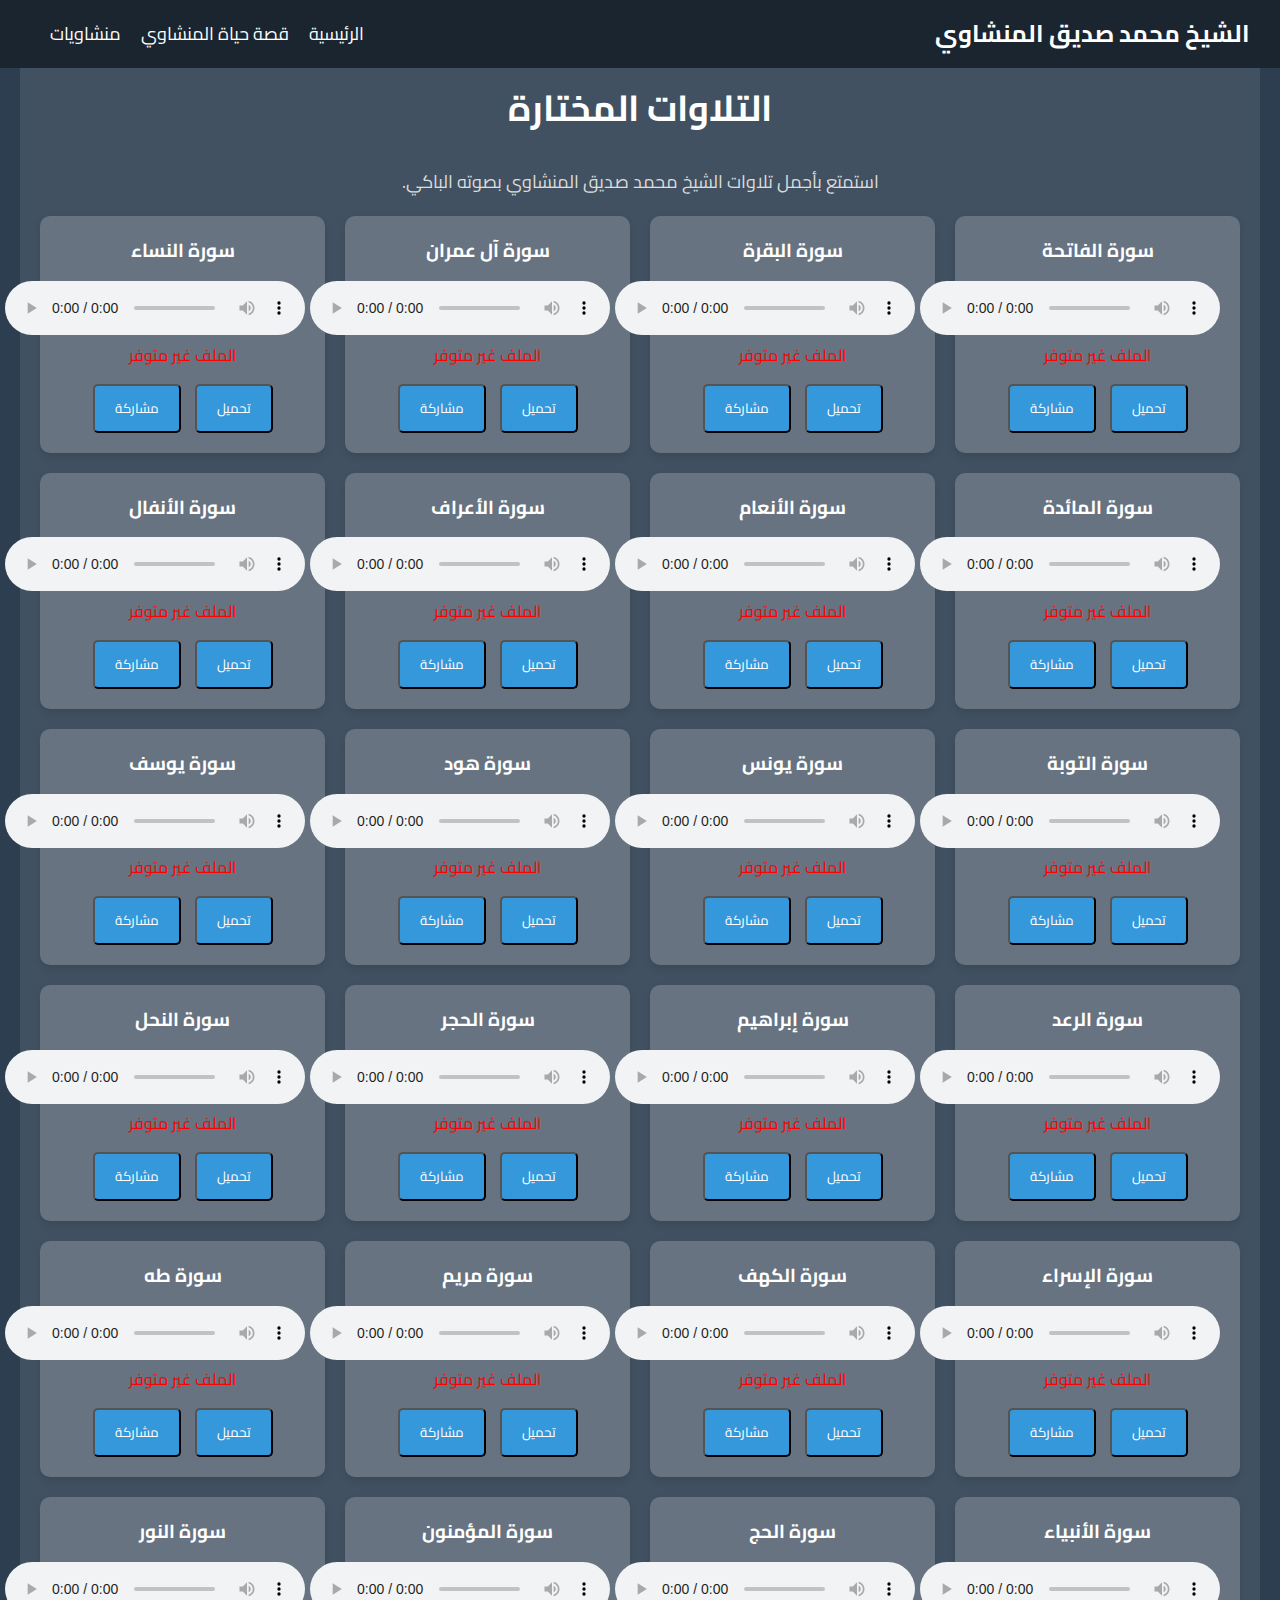
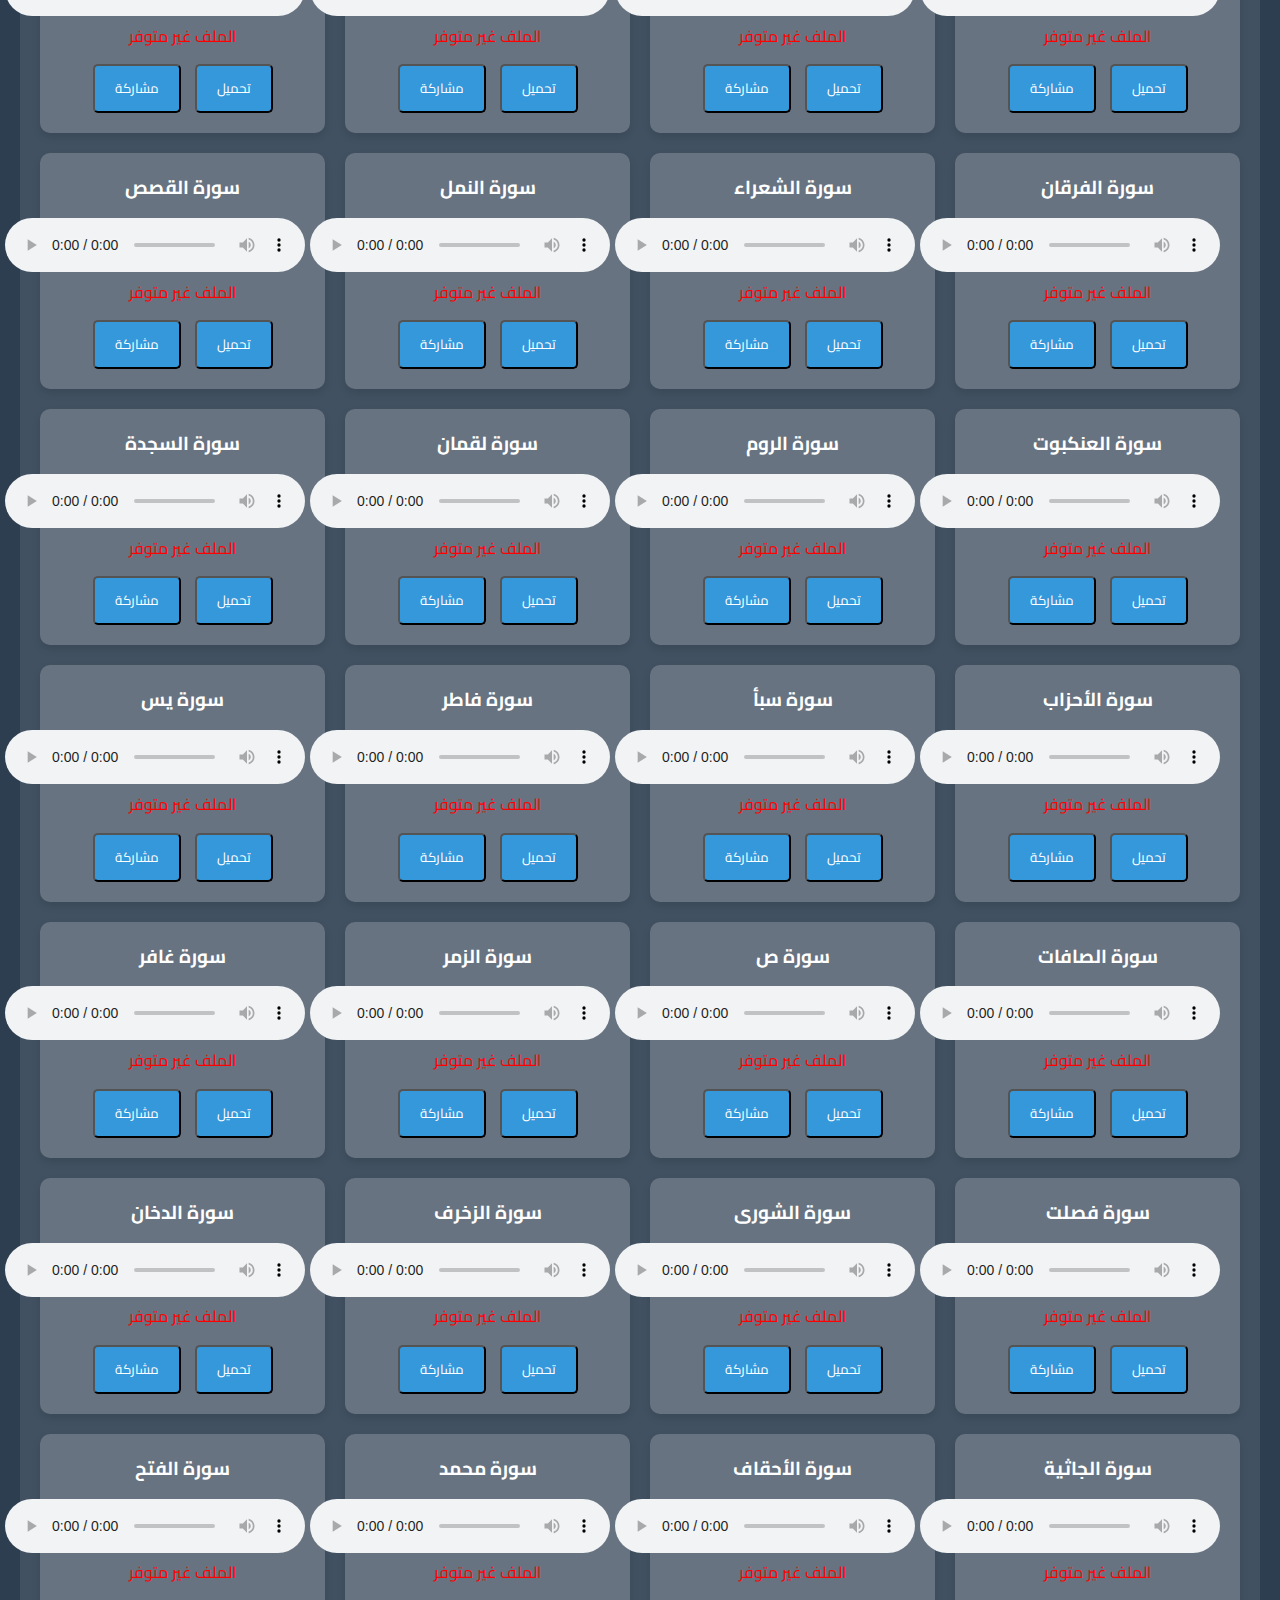
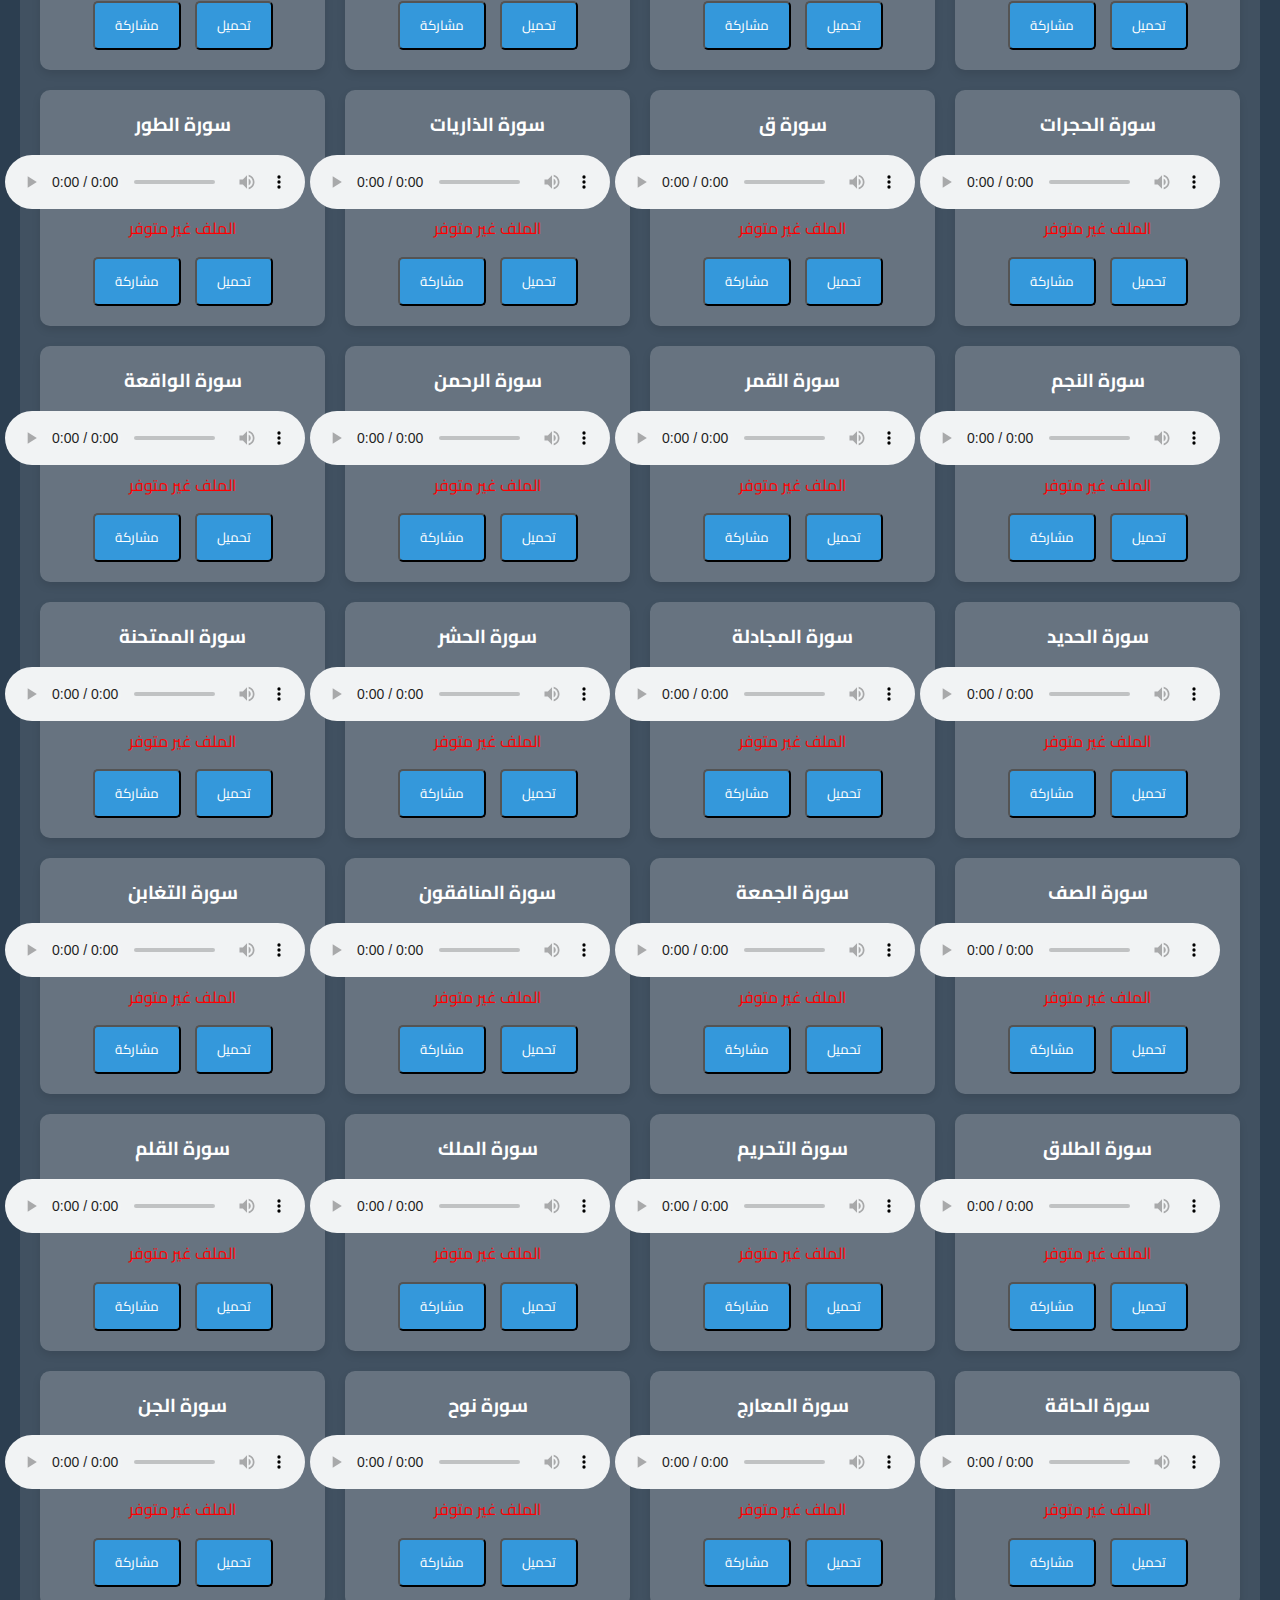
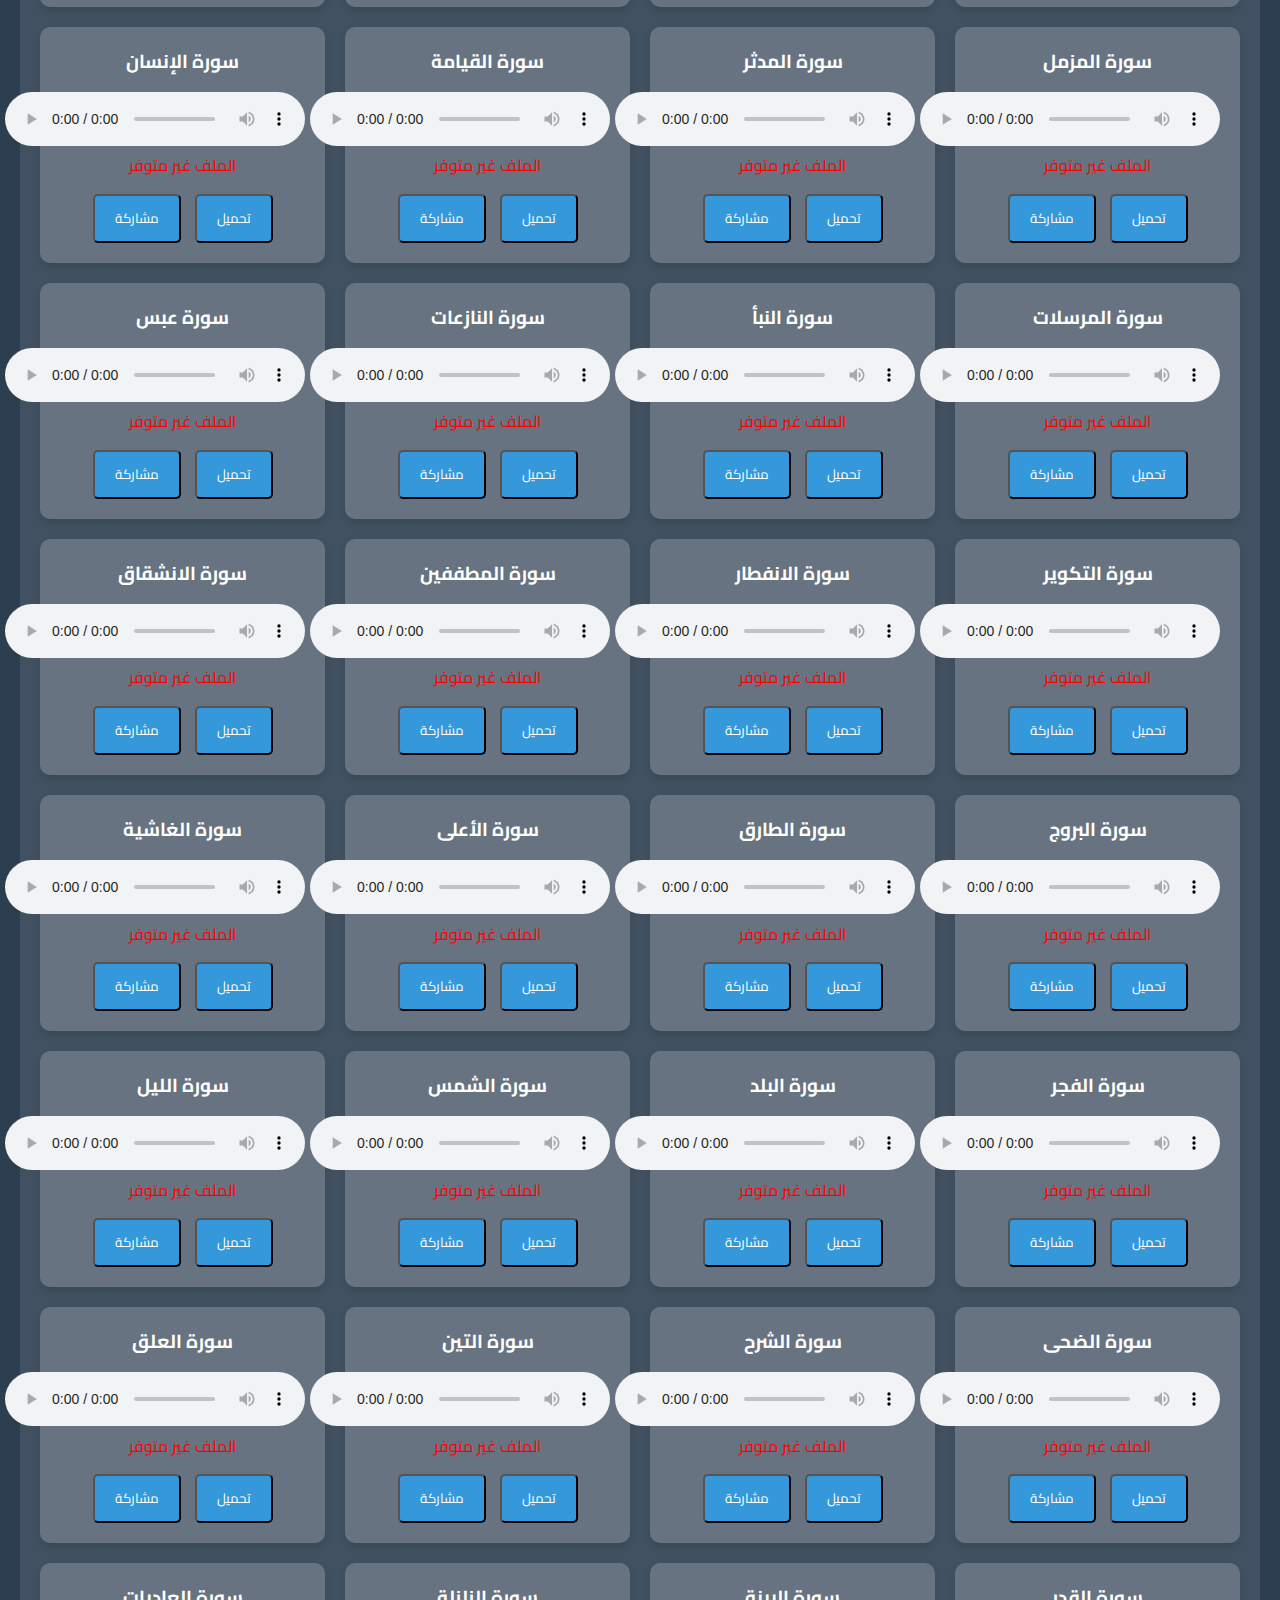
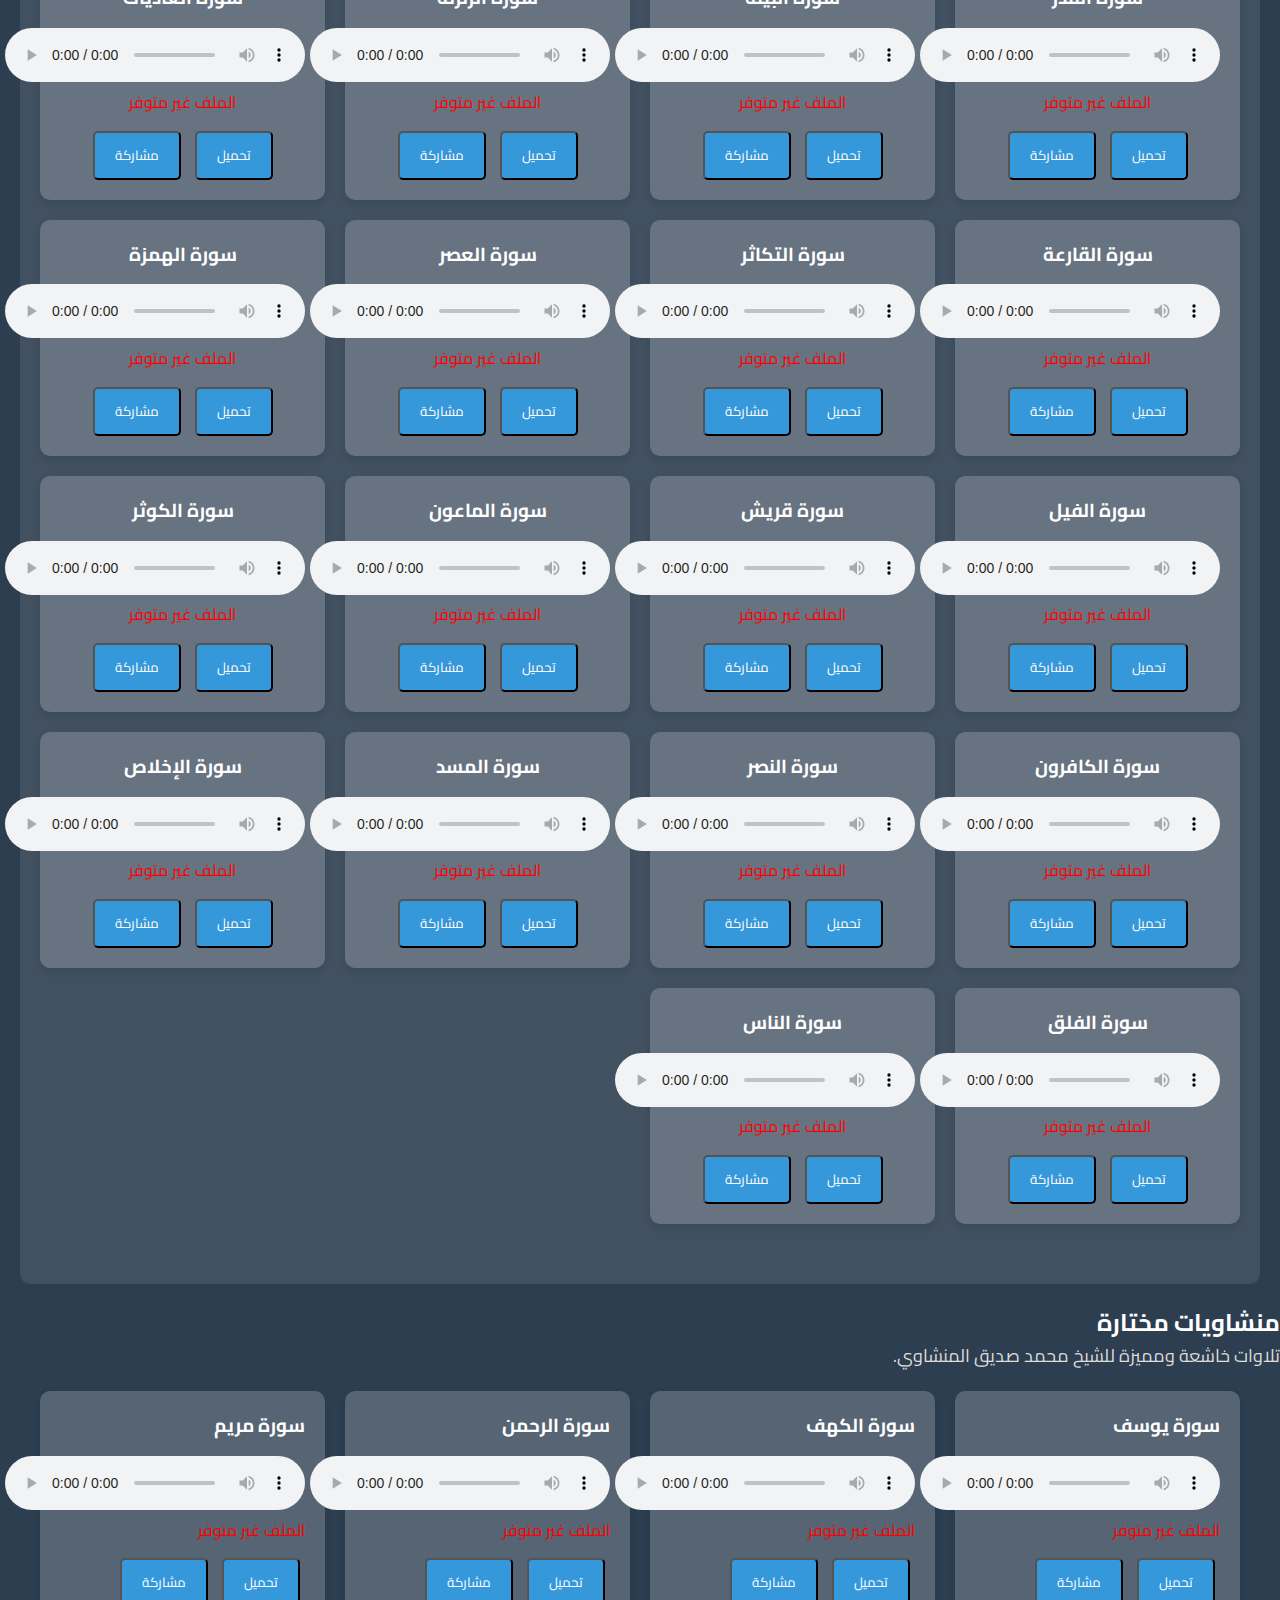
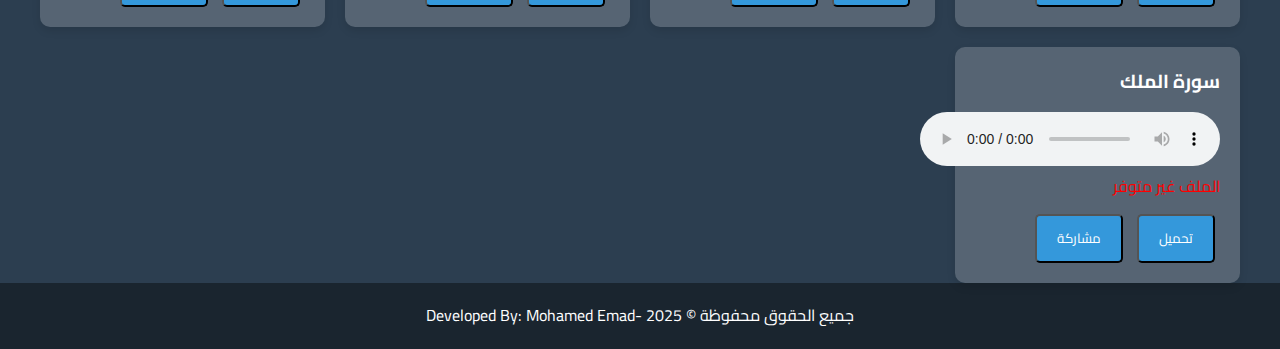
<file: recitation.html>
<!DOCTYPE html>
<html lang="ar">
<head>
    <meta charset="UTF-8">
    <meta name="viewport" content="width=device-width, initial-scale=1.0">
    <title>الشيخ محمد صديق المنشاوي - التلاوات</title>
    <link rel="stylesheet" href="style.css">
    <link href="https://fonts.googleapis.com/css2?family=Cairo:wght@400;700&display=swap" rel="stylesheet">
    <link rel="stylesheet" href="https://cdnjs.cloudflare.com/ajax/libs/font-awesome/6.0.0-beta3/css/all.min.css">
</head>
<body>
    <header class="animate-header">
        <div class="navbar">
            <div class="logo">
                <h1>الشيخ محمد صديق المنشاوي</h1>
            </div>
            <nav>
                <ul>
                    <li><a href="index.html">الرئيسية</a></li>
                    <li><a href="bio.html">قصة حياة المنشاوي</a></li>
                    <li><a href="recitations.html">منشاويات</a></li>
                </ul>
            </nav>
        </div>
    </header>

    <section id="recitations" class="section animate-section">
        <h2>التلاوات المختارة</h2>
        <p class="intro-text">استمتع بأجمل تلاوات الشيخ محمد صديق المنشاوي بصوته الباكي.</p>
        <div class="recitation-grid">
            <!-- 1 - سورة الفاتحة -->
            <div class="recitation-card animate-card">
                <h3>سورة الفاتحة</h3>
                <audio id="surah-001" src="https://server10.mp3quran.net/minsh/001.mp3" controls onerror="this.nextElementSibling.style.display='block'"></audio>
                <p style="display:none; color:red;">الملف غير متوفر</p>
                <div class="recitation-actions">
                    <button onclick="downloadAudio('https://server10.mp3quran.net/minsh/001.mp3', 'سورة الفاتحة')" class="btn">تحميل</button>
                    <button onclick="share('سورة الفاتحة')" class="btn">مشاركة</button>
                </div>
            </div>

            <!-- 2 - سورة البقرة -->
            <div class="recitation-card animate-card">
                <h3>سورة البقرة</h3>
                <audio id="surah-002" src="https://server10.mp3quran.net/minsh/002.mp3" controls onerror="this.nextElementSibling.style.display='block'"></audio>
                <p style="display:none; color:red;">الملف غير متوفر</p>
                <div class="recitation-actions">
                    <button onclick="downloadAudio('https://server10.mp3quran.net/minsh/002.mp3', 'سورة البقرة')" class="btn">تحميل</button>
                    <button onclick="share('سورة البقرة')" class="btn">مشاركة</button>
                </div>
            </div>

            <!-- 3 - سورة آل عمران -->
            <div class="recitation-card animate-card">
                <h3>سورة آل عمران</h3>
                <audio id="surah-003" src="https://server10.mp3quran.net/minsh/003.mp3" controls onerror="this.nextElementSibling.style.display='block'"></audio>
                <p style="display:none; color:red;">الملف غير متوفر</p>
                <div class="recitation-actions">
                    <button onclick="downloadAudio('https://server10.mp3quran.net/minsh/003.mp3', 'سورة آل عمران')" class="btn">تحميل</button>
                    <button onclick="share('سورة آل عمران')" class="btn">مشاركة</button>
                </div>
            </div>

            <!-- 4 - سورة النساء -->
            <div class="recitation-card animate-card">
                <h3>سورة النساء</h3>
                <audio id="surah-004" src="https://server10.mp3quran.net/minsh/004.mp3" controls onerror="this.nextElementSibling.style.display='block'"></audio>
                <p style="display:none; color:red;">الملف غير متوفر</p>
                <div class="recitation-actions">
                    <button onclick="downloadAudio('https://server10.mp3quran.net/minsh/004.mp3', 'سورة النساء')" class="btn">تحميل</button>
                    <button onclick="share('سورة النساء')" class="btn">مشاركة</button>
                </div>
            </div>

            <!-- 5 - سورة المائدة -->
            <div class="recitation-card animate-card">
                <h3>سورة المائدة</h3>
                <audio id="surah-005" src="https://server10.mp3quran.net/minsh/005.mp3" controls onerror="this.nextElementSibling.style.display='block'"></audio>
                <p style="display:none; color:red;">الملف غير متوفر</p>
                <div class="recitation-actions">
                    <button onclick="downloadAudio('https://server10.mp3quran.net/minsh/005.mp3', 'سورة المائدة')" class="btn">تحميل</button>
                    <button onclick="share('سورة المائدة')" class="btn">مشاركة</button>
                </div>
            </div>

            <!-- 6 - سورة الأنعام -->
            <div class="recitation-card animate-card">
                <h3>سورة الأنعام</h3>
                <audio id="surah-006" src="https://server10.mp3quran.net/minsh/006.mp3" controls onerror="this.nextElementSibling.style.display='block'"></audio>
                <p style="display:none; color:red;">الملف غير متوفر</p>
                <div class="recitation-actions">
                    <button onclick="downloadAudio('https://server10.mp3quran.net/minsh/006.mp3', 'سورة الأنعام')" class="btn">تحميل</button>
                    <button onclick="share('سورة الأنعام')" class="btn">مشاركة</button>
                </div>
            </div>

            <!-- 7 - سورة الأعراف -->
            <div class="recitation-card animate-card">
                <h3>سورة الأعراف</h3>
                <audio id="surah-007" src="https://server10.mp3quran.net/minsh/007.mp3" controls onerror="this.nextElementSibling.style.display='block'"></audio>
                <p style="display:none; color:red;">الملف غير متوفر</p>
                <div class="recitation-actions">
                    <button onclick="downloadAudio('https://server10.mp3quran.net/minsh/007.mp3', 'سورة الأعراف')" class="btn">تحميل</button>
                    <button onclick="share('سورة الأعراف')" class="btn">مشاركة</button>
                </div>
            </div>

            <!-- 8 - سورة الأنفال -->
            <div class="recitation-card animate-card">
                <h3>سورة الأنفال</h3>
                <audio id="surah-008" src="https://server10.mp3quran.net/minsh/008.mp3" controls onerror="this.nextElementSibling.style.display='block'"></audio>
                <p style="display:none; color:red;">الملف غير متوفر</p>
                <div class="recitation-actions">
                    <button onclick="downloadAudio('https://server10.mp3quran.net/minsh/008.mp3', 'سورة الأنفال')" class="btn">تحميل</button>
                    <button onclick="share('سورة الأنفال')" class="btn">مشاركة</button>
                </div>
            </div>

            <!-- 9 - سورة التوبة -->
            <div class="recitation-card animate-card">
                <h3>سورة التوبة</h3>
                <audio id="surah-009" src="https://server10.mp3quran.net/minsh/009.mp3" controls onerror="this.nextElementSibling.style.display='block'"></audio>
                <p style="display:none; color:red;">الملف غير متوفر</p>
                <div class="recitation-actions">
                    <button onclick="downloadAudio('https://server10.mp3quran.net/minsh/009.mp3', 'سورة التوبة')" class="btn">تحميل</button>
                    <button onclick="share('سورة التوبة')" class="btn">مشاركة</button>
                </div>
            </div>

            <!-- 10 - سورة يونس -->
            <div class="recitation-card animate-card">
                <h3>سورة يونس</h3>
                <audio id="surah-010" src="https://server10.mp3quran.net/minsh/010.mp3" controls onerror="this.nextElementSibling.style.display='block'"></audio>
                <p style="display:none; color:red;">الملف غير متوفر</p>
                <div class="recitation-actions">
                    <button onclick="downloadAudio('https://server10.mp3quran.net/minsh/010.mp3', 'سورة يونس')" class="btn">تحميل</button>
                    <button onclick="share('سورة يونس')" class="btn">مشاركة</button>
                </div>
            </div>

            <!-- 11 - سورة هود -->
            <div class="recitation-card animate-card">
                <h3>سورة هود</h3>
                <audio id="surah-011" src="https://server10.mp3quran.net/minsh/011.mp3" controls onerror="this.nextElementSibling.style.display='block'"></audio>
                <p style="display:none; color:red;">الملف غير متوفر</p>
                <div class="recitation-actions">
                    <button onclick="downloadAudio('https://server10.mp3quran.net/minsh/011.mp3', 'سورة هود')" class="btn">تحميل</button>
                    <button onclick="share('سورة هود')" class="btn">مشاركة</button>
                </div>
            </div>

            <!-- 12 - سورة يوسف -->
            <div class="recitation-card animate-card">
                <h3>سورة يوسف</h3>
                <audio id="surah-012" src="https://server10.mp3quran.net/minsh/012.mp3" controls onerror="this.nextElementSibling.style.display='block'"></audio>
                <p style="display:none; color:red;">الملف غير متوفر</p>
                <div class="recitation-actions">
                    <button onclick="downloadAudio('https://server10.mp3quran.net/minsh/012.mp3', 'سورة يوسف')" class="btn">تحميل</button>
                    <button onclick="share('سورة يوسف')" class="btn">مشاركة</button>
                </div>
            </div>

            <!-- 13 - سورة الرعد -->
            <div class="recitation-card animate-card">
                <h3>سورة الرعد</h3>
                <audio id="surah-013" src="https://server10.mp3quran.net/minsh/013.mp3" controls onerror="this.nextElementSibling.style.display='block'"></audio>
                <p style="display:none; color:red;">الملف غير متوفر</p>
                <div class="recitation-actions">
                    <button onclick="downloadAudio('https://server10.mp3quran.net/minsh/013.mp3', 'سورة الرعد')" class="btn">تحميل</button>
                    <button onclick="share('سورة الرعد')" class="btn">مشاركة</button>
                </div>
            </div>

            <!-- 14 - سورة إبراهيم -->
            <div class="recitation-card animate-card">
                <h3>سورة إبراهيم</h3>
                <audio id="surah-014" src="https://server10.mp3quran.net/minsh/014.mp3" controls onerror="this.nextElementSibling.style.display='block'"></audio>
                <p style="display:none; color:red;">الملف غير متوفر</p>
                <div class="recitation-actions">
                    <button onclick="downloadAudio('https://server10.mp3quran.net/minsh/014.mp3', 'سورة إبراهيم')" class="btn">تحميل</button>
                    <button onclick="share('سورة إبراهيم')" class="btn">مشاركة</button>
                </div>
            </div>

            <!-- 15 - سورة الحجر -->
            <div class="recitation-card animate-card">
                <h3>سورة الحجر</h3>
                <audio id="surah-015" src="https://server10.mp3quran.net/minsh/015.mp3" controls onerror="this.nextElementSibling.style.display='block'"></audio>
                <p style="display:none; color:red;">الملف غير متوفر</p>
                <div class="recitation-actions">
                    <button onclick="downloadAudio('https://server10.mp3quran.net/minsh/015.mp3', 'سورة الحجر')" class="btn">تحميل</button>
                    <button onclick="share('سورة الحجر')" class="btn">مشاركة</button>
                </div>
            </div>

            <!-- 16 - سورة النحل -->
            <div class="recitation-card animate-card">
                <h3>سورة النحل</h3>
                <audio id="surah-016" src="https://server10.mp3quran.net/minsh/016.mp3" controls onerror="this.nextElementSibling.style.display='block'"></audio>
                <p style="display:none; color:red;">الملف غير متوفر</p>
                <div class="recitation-actions">
                    <button onclick="downloadAudio('https://server10.mp3quran.net/minsh/016.mp3', 'سورة النحل')" class="btn">تحميل</button>
                    <button onclick="share('سورة النحل')" class="btn">مشاركة</button>
                </div>
            </div>

            <!-- 17 - سورة الإسراء -->
            <div class="recitation-card animate-card">
                <h3>سورة الإسراء</h3>
                <audio id="surah-017" src="https://server10.mp3quran.net/minsh/017.mp3" controls onerror="this.nextElementSibling.style.display='block'"></audio>
                <p style="display:none; color:red;">الملف غير متوفر</p>
                <div class="recitation-actions">
                    <button onclick="downloadAudio('https://server10.mp3quran.net/minsh/017.mp3', 'سورة الإسراء')" class="btn">تحميل</button>
                    <button onclick="share('سورة الإسراء')" class="btn">مشاركة</button>
                </div>
            </div>

            <!-- 18 - سورة الكهف -->
            <div class="recitation-card animate-card">
                <h3>سورة الكهف</h3>
                <audio id="surah-018" src="https://server10.mp3quran.net/minsh/018.mp3" controls onerror="this.nextElementSibling.style.display='block'"></audio>
                <p style="display:none; color:red;">الملف غير متوفر</p>
                <div class="recitation-actions">
                    <button onclick="downloadAudio('https://server10.mp3quran.net/minsh/018.mp3', 'سورة الكهف')" class="btn">تحميل</button>
                    <button onclick="share('سورة الكهف')" class="btn">مشاركة</button>
                </div>
            </div>

            <!-- 19 - سورة مريم -->
            <div class="recitation-card animate-card">
                <h3>سورة مريم</h3>
                <audio id="surah-019" src="https://server10.mp3quran.net/minsh/019.mp3" controls onerror="this.nextElementSibling.style.display='block'"></audio>
                <p style="display:none; color:red;">الملف غير متوفر</p>
                <div class="recitation-actions">
                    <button onclick="downloadAudio('https://server10.mp3quran.net/minsh/019.mp3', 'سورة مريم')" class="btn">تحميل</button>
                    <button onclick="share('سورة مريم')" class="btn">مشاركة</button>
                </div>
            </div>

            <!-- 20 - سورة طه -->
            <div class="recitation-card animate-card">
                <h3>سورة طه</h3>
                <audio id="surah-020" src="https://server10.mp3quran.net/minsh/020.mp3" controls onerror="this.nextElementSibling.style.display='block'"></audio>
                <p style="display:none; color:red;">الملف غير متوفر</p>
                <div class="recitation-actions">
                    <button onclick="downloadAudio('https://server10.mp3quran.net/minsh/020.mp3', 'سورة طه')" class="btn">تحميل</button>
                    <button onclick="share('سورة طه')" class="btn">مشاركة</button>
                </div>
            </div>

            <!-- 21 - سورة الأنبياء -->
            <div class="recitation-card animate-card">
                <h3>سورة الأنبياء</h3>
                <audio id="surah-021" src="https://server10.mp3quran.net/minsh/021.mp3" controls onerror="this.nextElementSibling.style.display='block'"></audio>
                <p style="display:none; color:red;">الملف غير متوفر</p>
                <div class="recitation-actions">
                    <button onclick="downloadAudio('https://server10.mp3quran.net/minsh/021.mp3', 'سورة الأنبياء')" class="btn">تحميل</button>
                    <button onclick="share('سورة الأنبياء')" class="btn">مشاركة</button>
                </div>
            </div>

            <!-- 22 - سورة الحج -->
            <div class="recitation-card animate-card">
                <h3>سورة الحج</h3>
                <audio id="surah-022" src="https://server10.mp3quran.net/minsh/022.mp3" controls onerror="this.nextElementSibling.style.display='block'"></audio>
                <p style="display:none; color:red;">الملف غير متوفر</p>
                <div class="recitation-actions">
                    <button onclick="downloadAudio('https://server10.mp3quran.net/minsh/022.mp3', 'سورة الحج')" class="btn">تحميل</button>
                    <button onclick="share('سورة الحج')" class="btn">مشاركة</button>
                </div>
            </div>

            <!-- 23 - سورة المؤمنون -->
            <div class="recitation-card animate-card">
                <h3>سورة المؤمنون</h3>
                <audio id="surah-023" src="https://server10.mp3quran.net/minsh/023.mp3" controls onerror="this.nextElementSibling.style.display='block'"></audio>
                <p style="display:none; color:red;">الملف غير متوفر</p>
                <div class="recitation-actions">
                    <button onclick="downloadAudio('https://server10.mp3quran.net/minsh/023.mp3', 'سورة المؤمنون')" class="btn">تحميل</button>
                    <button onclick="share('سورة المؤمنون')" class="btn">مشاركة</button>
                </div>
            </div>

            <!-- 24 - سورة النور -->
            <div class="recitation-card animate-card">
                <h3>سورة النور</h3>
                <audio id="surah-024" src="https://server10.mp3quran.net/minsh/024.mp3" controls onerror="this.nextElementSibling.style.display='block'"></audio>
                <p style="display:none; color:red;">الملف غير متوفر</p>
                <div class="recitation-actions">
                    <button onclick="downloadAudio('https://server10.mp3quran.net/minsh/024.mp3', 'سورة النور')" class="btn">تحميل</button>
                    <button onclick="share('سورة النور')" class="btn">مشاركة</button>
                </div>
            </div>

            <!-- 25 - سورة الفرقان -->
            <div class="recitation-card animate-card">
                <h3>سورة الفرقان</h3>
                <audio id="surah-025" src="https://server10.mp3quran.net/minsh/025.mp3" controls onerror="this.nextElementSibling.style.display='block'"></audio>
                <p style="display:none; color:red;">الملف غير متوفر</p>
                <div class="recitation-actions">
                    <button onclick="downloadAudio('https://server10.mp3quran.net/minsh/025.mp3', 'سورة الفرقان')" class="btn">تحميل</button>
                    <button onclick="share('سورة الفرقان')" class="btn">مشاركة</button>
                </div>
            </div>

            <!-- 26 - سورة الشعراء -->
            <div class="recitation-card animate-card">
                <h3>سورة الشعراء</h3>
                <audio id="surah-026" src="https://server10.mp3quran.net/minsh/026.mp3" controls onerror="this.nextElementSibling.style.display='block'"></audio>
                <p style="display:none; color:red;">الملف غير متوفر</p>
                <div class="recitation-actions">
                    <button onclick="downloadAudio('https://server10.mp3quran.net/minsh/026.mp3', 'سورة الشعراء')" class="btn">تحميل</button>
                    <button onclick="share('سورة الشعراء')" class="btn">مشاركة</button>
                </div>
            </div>

            <!-- 27 - سورة النمل -->
            <div class="recitation-card animate-card">
                <h3>سورة النمل</h3>
                <audio id="surah-027" src="https://server10.mp3quran.net/minsh/027.mp3" controls onerror="this.nextElementSibling.style.display='block'"></audio>
                <p style="display:none; color:red;">الملف غير متوفر</p>
                <div class="recitation-actions">
                    <button onclick="downloadAudio('https://server10.mp3quran.net/minsh/027.mp3', 'سورة النمل')" class="btn">تحميل</button>
                    <button onclick="share('سورة النمل')" class="btn">مشاركة</button>
                </div>
            </div>

            <!-- 28 - سورة القصص -->
            <div class="recitation-card animate-card">
                <h3>سورة القصص</h3>
                <audio id="surah-028" src="https://server10.mp3quran.net/minsh/028.mp3" controls onerror="this.nextElementSibling.style.display='block'"></audio>
                <p style="display:none; color:red;">الملف غير متوفر</p>
                <div class="recitation-actions">
                    <button onclick="downloadAudio('https://server10.mp3quran.net/minsh/028.mp3', 'سورة القصص')" class="btn">تحميل</button>
                    <button onclick="share('سورة القصص')" class="btn">مشاركة</button>
                </div>
            </div>

            <!-- 29 - سورة العنكبوت -->
            <div class="recitation-card animate-card">
                <h3>سورة العنكبوت</h3>
                <audio id="surah-029" src="https://server10.mp3quran.net/minsh/029.mp3" controls onerror="this.nextElementSibling.style.display='block'"></audio>
                <p style="display:none; color:red;">الملف غير متوفر</p>
                <div class="recitation-actions">
                    <button onclick="downloadAudio('https://server10.mp3quran.net/minsh/029.mp3', 'سورة العنكبوت')" class="btn">تحميل</button>
                    <button onclick="share('سورة العنكبوت')" class="btn">مشاركة</button>
                </div>
            </div>

            <!-- 30 - سورة الروم -->
            <div class="recitation-card animate-card">
                <h3>سورة الروم</h3>
                <audio id="surah-030" src="https://server10.mp3quran.net/minsh/030.mp3" controls onerror="this.nextElementSibling.style.display='block'"></audio>
                <p style="display:none; color:red;">الملف غير متوفر</p>
                <div class="recitation-actions">
                    <button onclick="downloadAudio('https://server10.mp3quran.net/minsh/030.mp3', 'سورة الروم')" class="btn">تحميل</button>
                    <button onclick="share('سورة الروم')" class="btn">مشاركة</button>
                </div>
            </div>

            <!-- 31 - سورة لقمان -->
            <div class="recitation-card animate-card">
                <h3>سورة لقمان</h3>
                <audio id="surah-031" src="https://server10.mp3quran.net/minsh/031.mp3" controls onerror="this.nextElementSibling.style.display='block'"></audio>
                <p style="display:none; color:red;">الملف غير متوفر</p>
                <div class="recitation-actions">
                    <button onclick="downloadAudio('https://server10.mp3quran.net/minsh/031.mp3', 'سورة لقمان')" class="btn">تحميل</button>
                    <button onclick="share('سورة لقمان')" class="btn">مشاركة</button>
                </div>
            </div>

            <!-- 32 - سورة السجدة -->
            <div class="recitation-card animate-card">
                <h3>سورة السجدة</h3>
                <audio id="surah-032" src="https://server10.mp3quran.net/minsh/032.mp3" controls onerror="this.nextElementSibling.style.display='block'"></audio>
                <p style="display:none; color:red;">الملف غير متوفر</p>
                <div class="recitation-actions">
                    <button onclick="downloadAudio('https://server10.mp3quran.net/minsh/032.mp3', 'سورة السجدة')" class="btn">تحميل</button>
                    <button onclick="share('سورة السجدة')" class="btn">مشاركة</button>
                </div>
            </div>

            <!-- 33 - سورة الأحزاب -->
            <div class="recitation-card animate-card">
                <h3>سورة الأحزاب</h3>
                <audio id="surah-033" src="https://server10.mp3quran.net/minsh/033.mp3" controls onerror="this.nextElementSibling.style.display='block'"></audio>
                <p style="display:none; color:red;">الملف غير متوفر</p>
                <div class="recitation-actions">
                    <button onclick="downloadAudio('https://server10.mp3quran.net/minsh/033.mp3', 'سورة الأحزاب')" class="btn">تحميل</button>
                    <button onclick="share('سورة الأحزاب')" class="btn">مشاركة</button>
                </div>
            </div>

            <!-- 34 - سورة سبأ -->
            <div class="recitation-card animate-card">
                <h3>سورة سبأ</h3>
                <audio id="surah-034" src="https://server10.mp3quran.net/minsh/034.mp3" controls onerror="this.nextElementSibling.style.display='block'"></audio>
                <p style="display:none; color:red;">الملف غير متوفر</p>
                <div class="recitation-actions">
                    <button onclick="downloadAudio('https://server10.mp3quran.net/minsh/034.mp3', 'سورة سبأ')" class="btn">تحميل</button>
                    <button onclick="share('سورة سبأ')" class="btn">مشاركة</button>
                </div>
            </div>

            <!-- 35 - سورة فاطر -->
            <div class="recitation-card animate-card">
                <h3>سورة فاطر</h3>
                <audio id="surah-035" src="https://server10.mp3quran.net/minsh/035.mp3" controls onerror="this.nextElementSibling.style.display='block'"></audio>
                <p style="display:none; color:red;">الملف غير متوفر</p>
                <div class="recitation-actions">
                    <button onclick="downloadAudio('https://server10.mp3quran.net/minsh/035.mp3', 'سورة فاطر')" class="btn">تحميل</button>
                    <button onclick="share('سورة فاطر')" class="btn">مشاركة</button>
                </div>
            </div>

            <!-- 36 - سورة يس -->
            <div class="recitation-card animate-card">
                <h3>سورة يس</h3>
                <audio id="surah-036" src="https://server10.mp3quran.net/minsh/036.mp3" controls onerror="this.nextElementSibling.style.display='block'"></audio>
                <p style="display:none; color:red;">الملف غير متوفر</p>
                <div class="recitation-actions">
                    <button onclick="downloadAudio('https://server10.mp3quran.net/minsh/036.mp3', 'سورة يس')" class="btn">تحميل</button>
                    <button onclick="share('سورة يس')" class="btn">مشاركة</button>
                </div>
            </div>

            <!-- 37 - سورة الصافات -->
            <div class="recitation-card animate-card">
                <h3>سورة الصافات</h3>
                <audio id="surah-037" src="https://server10.mp3quran.net/minsh/037.mp3" controls onerror="this.nextElementSibling.style.display='block'"></audio>
                <p style="display:none; color:red;">الملف غير متوفر</p>
                <div class="recitation-actions">
                    <button onclick="downloadAudio('https://server10.mp3quran.net/minsh/037.mp3', 'سورة الصافات')" class="btn">تحميل</button>
                    <button onclick="share('سورة الصافات')" class="btn">مشاركة</button>
                </div>
            </div>

            <!-- 38 - سورة ص -->
            <div class="recitation-card animate-card">
                <h3>سورة ص</h3>
                <audio id="surah-038" src="https://server10.mp3quran.net/minsh/038.mp3" controls onerror="this.nextElementSibling.style.display='block'"></audio>
                <p style="display:none; color:red;">الملف غير متوفر</p>
                <div class="recitation-actions">
                    <button onclick="downloadAudio('https://server10.mp3quran.net/minsh/038.mp3', 'سورة ص')" class="btn">تحميل</button>
                    <button onclick="share('سورة ص')" class="btn">مشاركة</button>
                </div>
            </div>

            <!-- 39 - سورة الزمر -->
            <div class="recitation-card animate-card">
                <h3>سورة الزمر</h3>
                <audio id="surah-039" src="https://server10.mp3quran.net/minsh/039.mp3" controls onerror="this.nextElementSibling.style.display='block'"></audio>
                <p style="display:none; color:red;">الملف غير متوفر</p>
                <div class="recitation-actions">
                    <button onclick="downloadAudio('https://server10.mp3quran.net/minsh/039.mp3', 'سورة الزمر')" class="btn">تحميل</button>
                    <button onclick="share('سورة الزمر')" class="btn">مشاركة</button>
                </div>
            </div>

            <!-- 40 - سورة غافر -->
            <div class="recitation-card animate-card">
                <h3>سورة غافر</h3>
                <audio id="surah-040" src="https://server10.mp3quran.net/minsh/040.mp3" controls onerror="this.nextElementSibling.style.display='block'"></audio>
                <p style="display:none; color:red;">الملف غير متوفر</p>
                <div class="recitation-actions">
                    <button onclick="downloadAudio('https://server10.mp3quran.net/minsh/040.mp3', 'سورة غافر')" class="btn">تحميل</button>
                    <button onclick="share('سورة غافر')" class="btn">مشاركة</button>
                </div>
            </div>

            <!-- 41 - سورة فصلت -->
            <div class="recitation-card animate-card">
                <h3>سورة فصلت</h3>
                <audio id="surah-041" src="https://server10.mp3quran.net/minsh/041.mp3" controls onerror="this.nextElementSibling.style.display='block'"></audio>
                <p style="display:none; color:red;">الملف غير متوفر</p>
                <div class="recitation-actions">
                    <button onclick="downloadAudio('https://server10.mp3quran.net/minsh/041.mp3', 'سورة فصلت')" class="btn">تحميل</button>
                    <button onclick="share('سورة فصلت')" class="btn">مشاركة</button>
                </div>
            </div>

            <!-- 42 - سورة الشورى -->
            <div class="recitation-card animate-card">
                <h3>سورة الشورى</h3>
                <audio id="surah-042" src="https://server10.mp3quran.net/minsh/042.mp3" controls onerror="this.nextElementSibling.style.display='block'"></audio>
                <p style="display:none; color:red;">الملف غير متوفر</p>
                <div class="recitation-actions">
                    <button onclick="downloadAudio('https://server10.mp3quran.net/minsh/042.mp3', 'سورة الشورى')" class="btn">تحميل</button>
                    <button onclick="share('سورة الشورى')" class="btn">مشاركة</button>
                </div>
            </div>

            <!-- 43 - سورة الزخرف -->
            <div class="recitation-card animate-card">
                <h3>سورة الزخرف</h3>
                <audio id="surah-043" src="https://server10.mp3quran.net/minsh/043.mp3" controls onerror="this.nextElementSibling.style.display='block'"></audio>
                <p style="display:none; color:red;">الملف غير متوفر</p>
                <div class="recitation-actions">
                    <button onclick="downloadAudio('https://server10.mp3quran.net/minsh/043.mp3', 'سورة الزخرف')" class="btn">تحميل</button>
                    <button onclick="share('سورة الزخرف')" class="btn">مشاركة</button>
                </div>
            </div>

            <!-- 44 - سورة الدخان -->
            <div class="recitation-card animate-card">
                <h3>سورة الدخان</h3>
                <audio id="surah-044" src="https://server10.mp3quran.net/minsh/044.mp3" controls onerror="this.nextElementSibling.style.display='block'"></audio>
                <p style="display:none; color:red;">الملف غير متوفر</p>
                <div class="recitation-actions">
                    <button onclick="downloadAudio('https://server10.mp3quran.net/minsh/044.mp3', 'سورة الدخان')" class="btn">تحميل</button>
                    <button onclick="share('سورة الدخان')" class="btn">مشاركة</button>
                </div>
            </div>

            <!-- 45 - سورة الجاثية -->
            <div class="recitation-card animate-card">
                <h3>سورة الجاثية</h3>
                <audio id="surah-045" src="https://server10.mp3quran.net/minsh/045.mp3" controls onerror="this.nextElementSibling.style.display='block'"></audio>
                <p style="display:none; color:red;">الملف غير متوفر</p>
                <div class="recitation-actions">
                    <button onclick="downloadAudio('https://server10.mp3quran.net/minsh/045.mp3', 'سورة الجاثية')" class="btn">تحميل</button>
                    <button onclick="share('سورة الجاثية')" class="btn">مشاركة</button>
                </div>
            </div>

            <!-- 46 - سورة الأحقاف -->
            <div class="recitation-card animate-card">
                <h3>سورة الأحقاف</h3>
                <audio id="surah-046" src="https://server10.mp3quran.net/minsh/046.mp3" controls onerror="this.nextElementSibling.style.display='block'"></audio>
                <p style="display:none; color:red;">الملف غير متوفر</p>
                <div class="recitation-actions">
                    <button onclick="downloadAudio('https://server10.mp3quran.net/minsh/046.mp3', 'سورة الأحقاف')" class="btn">تحميل</button>
                    <button onclick="share('سورة الأحقاف')" class="btn">مشاركة</button>
                </div>
            </div>

            <!-- 47 - سورة محمد -->
            <div class="recitation-card animate-card">
                <h3>سورة محمد</h3>
                <audio id="surah-047" src="https://server10.mp3quran.net/minsh/047.mp3" controls onerror="this.nextElementSibling.style.display='block'"></audio>
                <p style="display:none; color:red;">الملف غير متوفر</p>
                <div class="recitation-actions">
                    <button onclick="downloadAudio('https://server10.mp3quran.net/minsh/047.mp3', 'سورة محمد')" class="btn">تحميل</button>
                    <button onclick="share('سورة محمد')" class="btn">مشاركة</button>
                </div>
            </div>

            <!-- 48 - سورة الفتح -->
            <div class="recitation-card animate-card">
                <h3>سورة الفتح</h3>
                <audio id="surah-048" src="https://server10.mp3quran.net/minsh/048.mp3" controls onerror="this.nextElementSibling.style.display='block'"></audio>
                <p style="display:none; color:red;">الملف غير متوفر</p>
                <div class="recitation-actions">
                    <button onclick="downloadAudio('https://server10.mp3quran.net/minsh/048.mp3', 'سورة الفتح')" class="btn">تحميل</button>
                    <button onclick="share('سورة الفتح')" class="btn">مشاركة</button>
                </div>
            </div>

            <!-- 49 - سورة الحجرات -->
            <div class="recitation-card animate-card">
                <h3>سورة الحجرات</h3>
                <audio id="surah-049" src="https://server10.mp3quran.net/minsh/049.mp3" controls onerror="this.nextElementSibling.style.display='block'"></audio>
                <p style="display:none; color:red;">الملف غير متوفر</p>
                <div class="recitation-actions">
                    <button onclick="downloadAudio('https://server10.mp3quran.net/minsh/049.mp3', 'سورة الحجرات')" class="btn">تحميل</button>
                    <button onclick="share('سورة الحجرات')" class="btn">مشاركة</button>
                </div>
            </div>

            <!-- 50 - سورة ق -->
            <div class="recitation-card animate-card">
                <h3>سورة ق</h3>
                <audio id="surah-050" src="https://server10.mp3quran.net/minsh/050.mp3" controls onerror="this.nextElementSibling.style.display='block'"></audio>
                <p style="display:none; color:red;">الملف غير متوفر</p>
                <div class="recitation-actions">
                    <button onclick="downloadAudio('https://server10.mp3quran.net/minsh/050.mp3', 'سورة ق')" class="btn">تحميل</button>
                    <button onclick="share('سورة ق')" class="btn">مشاركة</button>
                </div>
            </div>

            <!-- 51 - سورة الذاريات -->
            <div class="recitation-card animate-card">
                <h3>سورة الذاريات</h3>
                <audio id="surah-051" src="https://server10.mp3quran.net/minsh/051.mp3" controls onerror="this.nextElementSibling.style.display='block'"></audio>
                <p style="display:none; color:red;">الملف غير متوفر</p>
                <div class="recitation-actions">
                    <button onclick="downloadAudio('https://server10.mp3quran.net/minsh/051.mp3', 'سورة الذاريات')" class="btn">تحميل</button>
                    <button onclick="share('سورة الذاريات')" class="btn">مشاركة</button>
                </div>
            </div>

            <!-- 52 - سورة الطور -->
            <div class="recitation-card animate-card">
                <h3>سورة الطور</h3>
                <audio id="surah-052" src="https://server10.mp3quran.net/minsh/052.mp3" controls onerror="this.nextElementSibling.style.display='block'"></audio>
                <p style="display:none; color:red;">الملف غير متوفر</p>
                <div class="recitation-actions">
                    <button onclick="downloadAudio('https://server10.mp3quran.net/minsh/052.mp3', 'سورة الطور')" class="btn">تحميل</button>
                    <button onclick="share('سورة الطور')" class="btn">مشاركة</button>
                </div>
            </div>

            <!-- 53 - سورة النجم -->
            <div class="recitation-card animate-card">
                <h3>سورة النجم</h3>
                <audio id="surah-053" src="https://server10.mp3quran.net/minsh/053.mp3" controls onerror="this.nextElementSibling.style.display='block'"></audio>
                <p style="display:none; color:red;">الملف غير متوفر</p>
                <div class="recitation-actions">
                    <button onclick="downloadAudio('https://server10.mp3quran.net/minsh/053.mp3', 'سورة النجم')" class="btn">تحميل</button>
                    <button onclick="share('سورة النجم')" class="btn">مشاركة</button>
                </div>
            </div>

            <!-- 54 - سورة القمر -->
            <div class="recitation-card animate-card">
                <h3>سورة القمر</h3>
                <audio id="surah-054" src="https://server10.mp3quran.net/minsh/054.mp3" controls onerror="this.nextElementSibling.style.display='block'"></audio>
                <p style="display:none; color:red;">الملف غير متوفر</p>
                <div class="recitation-actions">
                    <button onclick="downloadAudio('https://server10.mp3quran.net/minsh/054.mp3', 'سورة القمر')" class="btn">تحميل</button>
                    <button onclick="share('سورة القمر')" class="btn">مشاركة</button>
                </div>
            </div>

            <!-- 55 - سورة الرحمن -->
            <div class="recitation-card animate-card">
                <h3>سورة الرحمن</h3>
                <audio id="surah-055" src="https://server10.mp3quran.net/minsh/055.mp3" controls onerror="this.nextElementSibling.style.display='block'"></audio>
                <p style="display:none; color:red;">الملف غير متوفر</p>
                <div class="recitation-actions">
                    <button onclick="downloadAudio('https://server10.mp3quran.net/minsh/055.mp3', 'سورة الرحمن')" class="btn">تحميل</button>
                    <button onclick="share('سورة الرحمن')" class="btn">مشاركة</button>
                </div>
            </div>

            <!-- 56 - سورة الواقعة -->
            <div class="recitation-card animate-card">
                <h3>سورة الواقعة</h3>
                <audio id="surah-056" src="https://server10.mp3quran.net/minsh/056.mp3" controls onerror="this.nextElementSibling.style.display='block'"></audio>
                <p style="display:none; color:red;">الملف غير متوفر</p>
                <div class="recitation-actions">
                    <button onclick="downloadAudio('https://server10.mp3quran.net/minsh/056.mp3', 'سورة الواقعة')" class="btn">تحميل</button>
                    <button onclick="share('سورة الواقعة')" class="btn">مشاركة</button>
                </div>
            </div>

            <!-- 57 - سورة الحديد -->
            <div class="recitation-card animate-card">
                <h3>سورة الحديد</h3>
                <audio id="surah-057" src="https://server10.mp3quran.net/minsh/057.mp3" controls onerror="this.nextElementSibling.style.display='block'"></audio>
                <p style="display:none; color:red;">الملف غير متوفر</p>
                <div class="recitation-actions">
                    <button onclick="downloadAudio('https://server10.mp3quran.net/minsh/057.mp3', 'سورة الحديد')" class="btn">تحميل</button>
                    <button onclick="share('سورة الحديد')" class="btn">مشاركة</button>
                </div>
            </div>

            <!-- 58 - سورة المجادلة -->
            <div class="recitation-card animate-card">
                <h3>سورة المجادلة</h3>
                <audio id="surah-058" src="https://server10.mp3quran.net/minsh/058.mp3" controls onerror="this.nextElementSibling.style.display='block'"></audio>
                <p style="display:none; color:red;">الملف غير متوفر</p>
                <div class="recitation-actions">
                    <button onclick="downloadAudio('https://server10.mp3quran.net/minsh/058.mp3', 'سورة المجادلة')" class="btn">تحميل</button>
                    <button onclick="share('سورة المجادلة')" class="btn">مشاركة</button>
                </div>
            </div>

            <!-- 59 - سورة الحشر -->
            <div class="recitation-card animate-card">
                <h3>سورة الحشر</h3>
                <audio id="surah-059" src="https://server10.mp3quran.net/minsh/059.mp3" controls onerror="this.nextElementSibling.style.display='block'"></audio>
                <p style="display:none; color:red;">الملف غير متوفر</p>
                <div class="recitation-actions">
                    <button onclick="downloadAudio('https://server10.mp3quran.net/minsh/059.mp3', 'سورة الحشر')" class="btn">تحميل</button>
                    <button onclick="share('سورة الحشر')" class="btn">مشاركة</button>
                </div>
            </div>

            <!-- 60 - سورة الممتحنة -->
            <div class="recitation-card animate-card">
                <h3>سورة الممتحنة</h3>
                <audio id="surah-060" src="https://server10.mp3quran.net/minsh/060.mp3" controls onerror="this.nextElementSibling.style.display='block'"></audio>
                <p style="display:none; color:red;">الملف غير متوفر</p>
                <div class="recitation-actions">
                    <button onclick="downloadAudio('https://server10.mp3quran.net/minsh/060.mp3', 'سورة الممتحنة')" class="btn">تحميل</button>
                    <button onclick="share('سورة الممتحنة')" class="btn">مشاركة</button>
                </div>
            </div>

            <!-- 61 - سورة الصف -->
            <div class="recitation-card animate-card">
                <h3>سورة الصف</h3>
                <audio id="surah-061" src="https://server10.mp3quran.net/minsh/061.mp3" controls onerror="this.nextElementSibling.style.display='block'"></audio>
                <p style="display:none; color:red;">الملف غير متوفر</p>
                <div class="recitation-actions">
                    <button onclick="downloadAudio('https://server10.mp3quran.net/minsh/061.mp3', 'سورة الصف')" class="btn">تحميل</button>
                    <button onclick="share('سورة الصف')" class="btn">مشاركة</button>
                </div>
            </div>

            <!-- 62 - سورة الجمعة -->
            <div class="recitation-card animate-card">
                <h3>سورة الجمعة</h3>
                <audio id="surah-062" src="https://server10.mp3quran.net/minsh/062.mp3" controls onerror="this.nextElementSibling.style.display='block'"></audio>
                <p style="display:none; color:red;">الملف غير متوفر</p>
                <div class="recitation-actions">
                    <button onclick="downloadAudio('https://server10.mp3quran.net/minsh/062.mp3', 'سورة الجمعة')" class="btn">تحميل</button>
                    <button onclick="share('سورة الجمعة')" class="btn">مشاركة</button>
                </div>
            </div>

            <!-- 63 - سورة المنافقون -->
            <div class="recitation-card animate-card">
                <h3>سورة المنافقون</h3>
                <audio id="surah-063" src="https://server10.mp3quran.net/minsh/063.mp3" controls onerror="this.nextElementSibling.style.display='block'"></audio>
                <p style="display:none; color:red;">الملف غير متوفر</p>
                <div class="recitation-actions">
                    <button onclick="downloadAudio('https://server10.mp3quran.net/minsh/063.mp3', 'سورة المنافقون')" class="btn">تحميل</button>
                    <button onclick="share('سورة المنافقون')" class="btn">مشاركة</button>
                </div>
            </div>

            <!-- 64 - سورة التغابن -->
            <div class="recitation-card animate-card">
                <h3>سورة التغابن</h3>
                <audio id="surah-064" src="https://server10.mp3quran.net/minsh/064.mp3" controls onerror="this.nextElementSibling.style.display='block'"></audio>
                <p style="display:none; color:red;">الملف غير متوفر</p>
                <div class="recitation-actions">
                    <button onclick="downloadAudio('https://server10.mp3quran.net/minsh/064.mp3', 'سورة التغابن')" class="btn">تحميل</button>
                    <button onclick="share('سورة التغابن')" class="btn">مشاركة</button>
                </div>
            </div>

            <!-- 65 - سورة الطلاق -->
            <div class="recitation-card animate-card">
                <h3>سورة الطلاق</h3>
                <audio id="surah-065" src="https://server10.mp3quran.net/minsh/065.mp3" controls onerror="this.nextElementSibling.style.display='block'"></audio>
                <p style="display:none; color:red;">الملف غير متوفر</p>
                <div class="recitation-actions">
                    <button onclick="downloadAudio('https://server10.mp3quran.net/minsh/065.mp3', 'سورة الطلاق')" class="btn">تحميل</button>
                    <button onclick="share('سورة الطلاق')" class="btn">مشاركة</button>
                </div>
            </div>

            <!-- 66 - سورة التحريم -->
            <div class="recitation-card animate-card">
                <h3>سورة التحريم</h3>
                <audio id="surah-066" src="https://server10.mp3quran.net/minsh/066.mp3" controls onerror="this.nextElementSibling.style.display='block'"></audio>
                <p style="display:none; color:red;">الملف غير متوفر</p>
                <div class="recitation-actions">
                    <button onclick="downloadAudio('https://server10.mp3quran.net/minsh/066.mp3', 'سورة التحريم')" class="btn">تحميل</button>
                    <button onclick="share('سورة التحريم')" class="btn">مشاركة</button>
                </div>
            </div>

            <!-- 67 - سورة الملك -->
            <div class="recitation-card animate-card">
                <h3>سورة الملك</h3>
                <audio id="surah-067" src="https://server10.mp3quran.net/minsh/067.mp3" controls onerror="this.nextElementSibling.style.display='block'"></audio>
                <p style="display:none; color:red;">الملف غير متوفر</p>
                <div class="recitation-actions">
                    <button onclick="downloadAudio('https://server10.mp3quran.net/minsh/067.mp3', 'سورة الملك')" class="btn">تحميل</button>
                    <button onclick="share('سورة الملك')" class="btn">مشاركة</button>
                </div>
            </div>

            <!-- 68 - سورة القلم -->
            <div class="recitation-card animate-card">
                <h3>سورة القلم</h3>
                <audio id="surah-068" src="https://server10.mp3quran.net/minsh/068.mp3" controls onerror="this.nextElementSibling.style.display='block'"></audio>
                <p style="display:none; color:red;">الملف غير متوفر</p>
                <div class="recitation-actions">
                    <button onclick="downloadAudio('https://server10.mp3quran.net/minsh/068.mp3', 'سورة القلم')" class="btn">تحميل</button>
                    <button onclick="share('سورة القلم')" class="btn">مشاركة</button>
                </div>
            </div>

            <!-- 69 - سورة الحاقة -->
            <div class="recitation-card animate-card">
                <h3>سورة الحاقة</h3>
                <audio id="surah-069" src="https://server10.mp3quran.net/minsh/069.mp3" controls onerror="this.nextElementSibling.style.display='block'"></audio>
                <p style="display:none; color:red;">الملف غير متوفر</p>
                <div class="recitation-actions">
                    <button onclick="downloadAudio('https://server10.mp3quran.net/minsh/069.mp3', 'سورة الحاقة')" class="btn">تحميل</button>
                    <button onclick="share('سورة الحاقة')" class="btn">مشاركة</button>
                </div>
            </div>

            <!-- 70 - سورة المعارج -->
            <div class="recitation-card animate-card">
                <h3>سورة المعارج</h3>
                <audio id="surah-070" src="https://server10.mp3quran.net/minsh/070.mp3" controls onerror="this.nextElementSibling.style.display='block'"></audio>
                <p style="display:none; color:red;">الملف غير متوفر</p>
                <div class="recitation-actions">
                    <button onclick="downloadAudio('https://server10.mp3quran.net/minsh/070.mp3', 'سورة المعارج')" class="btn">تحميل</button>
                    <button onclick="share('سورة المعارج')" class="btn">مشاركة</button>
                </div>
            </div>

            <!-- 71 - سورة نوح -->
            <div class="recitation-card animate-card">
                <h3>سورة نوح</h3>
                <audio id="surah-071" src="https://server10.mp3quran.net/minsh/071.mp3" controls onerror="this.nextElementSibling.style.display='block'"></audio>
                <p style="display:none; color:red;">الملف غير متوفر</p>
                <div class="recitation-actions">
                    <button onclick="downloadAudio('https://server10.mp3quran.net/minsh/071.mp3', 'سورة نوح')" class="btn">تحميل</button>
                    <button onclick="share('سورة نوح')" class="btn">مشاركة</button>
                </div>
            </div>

            <!-- 72 - سورة الجن -->
            <div class="recitation-card animate-card">
                <h3>سورة الجن</h3>
                <audio id="surah-072" src="https://server10.mp3quran.net/minsh/072.mp3" controls onerror="this.nextElementSibling.style.display='block'"></audio>
                <p style="display:none; color:red;">الملف غير متوفر</p>
                <div class="recitation-actions">
                    <button onclick="downloadAudio('https://server10.mp3quran.net/minsh/072.mp3', 'سورة الجن')" class="btn">تحميل</button>
                    <button onclick="share('سورة الجن')" class="btn">مشاركة</button>
                </div>
            </div>

            <!-- 73 - سورة المزمل -->
            <div class="recitation-card animate-card">
                <h3>سورة المزمل</h3>
                <audio id="surah-073" src="https://server10.mp3quran.net/minsh/073.mp3" controls onerror="this.nextElementSibling.style.display='block'"></audio>
                <p style="display:none; color:red;">الملف غير متوفر</p>
                <div class="recitation-actions">
                    <button onclick="downloadAudio('https://server10.mp3quran.net/minsh/073.mp3', 'سورة المزمل')" class="btn">تحميل</button>
                    <button onclick="share('سورة المزمل')" class="btn">مشاركة</button>
                </div>
            </div>

            <!-- 74 - سورة المدثر -->
            <div class="recitation-card animate-card">
                <h3>سورة المدثر</h3>
                <audio id="surah-074" src="https://server10.mp3quran.net/minsh/074.mp3" controls onerror="this.nextElementSibling.style.display='block'"></audio>
                <p style="display:none; color:red;">الملف غير متوفر</p>
                <div class="recitation-actions">
                    <button onclick="downloadAudio('https://server10.mp3quran.net/minsh/074.mp3', 'سورة المدثر')" class="btn">تحميل</button>
                    <button onclick="share('سورة المدثر')" class="btn">مشاركة</button>
                </div>
            </div>

            <!-- 75 - سورة القيامة -->
            <div class="recitation-card animate-card">
                <h3>سورة القيامة</h3>
                <audio id="surah-075" src="https://server10.mp3quran.net/minsh/075.mp3" controls onerror="this.nextElementSibling.style.display='block'"></audio>
                <p style="display:none; color:red;">الملف غير متوفر</p>
                <div class="recitation-actions">
                    <button onclick="downloadAudio('https://server10.mp3quran.net/minsh/075.mp3', 'سورة القيامة')" class="btn">تحميل</button>
                    <button onclick="share('سورة القيامة')" class="btn">مشاركة</button>
                </div>
            </div>

            <!-- 76 - سورة الإنسان -->
            <div class="recitation-card animate-card">
                <h3>سورة الإنسان</h3>
                <audio id="surah-076" src="https://server10.mp3quran.net/minsh/076.mp3" controls onerror="this.nextElementSibling.style.display='block'"></audio>
                <p style="display:none; color:red;">الملف غير متوفر</p>
                <div class="recitation-actions">
                    <button onclick="downloadAudio('https://server10.mp3quran.net/minsh/076.mp3', 'سورة الإنسان')" class="btn">تحميل</button>
                    <button onclick="share('سورة الإنسان')" class="btn">مشاركة</button>
                </div>
            </div>

            <!-- 77 - سورة المرسلات -->
            <div class="recitation-card animate-card">
                <h3>سورة المرسلات</h3>
                <audio id="surah-077" src="https://server10.mp3quran.net/minsh/077.mp3" controls onerror="this.nextElementSibling.style.display='block'"></audio>
                <p style="display:none; color:red;">الملف غير متوفر</p>
                <div class="recitation-actions">
                    <button onclick="downloadAudio('https://server10.mp3quran.net/minsh/077.mp3', 'سورة المرسلات')" class="btn">تحميل</button>
                    <button onclick="share('سورة المرسلات')" class="btn">مشاركة</button>
                </div>
            </div>

            <!-- 78 - سورة النبأ -->
            <div class="recitation-card animate-card">
                <h3>سورة النبأ</h3>
                <audio id="surah-078" src="https://server10.mp3quran.net/minsh/078.mp3" controls onerror="this.nextElementSibling.style.display='block'"></audio>
                <p style="display:none; color:red;">الملف غير متوفر</p>
                <div class="recitation-actions">
                    <button onclick="downloadAudio('https://server10.mp3quran.net/minsh/078.mp3', 'سورة النبأ')" class="btn">تحميل</button>
                    <button onclick="share('سورة النبأ')" class="btn">مشاركة</button>
                </div>
            </div>

            <!-- 79 - سورة النازعات -->
            <div class="recitation-card animate-card">
                <h3>سورة النازعات</h3>
                <audio id="surah-079" src="https://server10.mp3quran.net/minsh/079.mp3" controls onerror="this.nextElementSibling.style.display='block'"></audio>
                <p style="display:none; color:red;">الملف غير متوفر</p>
                <div class="recitation-actions">
                    <button onclick="downloadAudio('https://server10.mp3quran.net/minsh/079.mp3', 'سورة النازعات')" class="btn">تحميل</button>
                    <button onclick="share('سورة النازعات')" class="btn">مشاركة</button>
                </div>
            </div>

            <!-- 80 - سورة عبس -->
            <div class="recitation-card animate-card">
                <h3>سورة عبس</h3>
                <audio id="surah-080" src="https://server10.mp3quran.net/minsh/080.mp3" controls onerror="this.nextElementSibling.style.display='block'"></audio>
                <p style="display:none; color:red;">الملف غير متوفر</p>
                <div class="recitation-actions">
                    <button onclick="downloadAudio('https://server10.mp3quran.net/minsh/080.mp3', 'سورة عبس')" class="btn">تحميل</button>
                    <button onclick="share('سورة عبس')" class="btn">مشاركة</button>
                </div>
            </div>

            <!-- 81 - سورة التكوير -->
            <div class="recitation-card animate-card">
                <h3>سورة التكوير</h3>
                <audio id="surah-081" src="https://server10.mp3quran.net/minsh/081.mp3" controls onerror="this.nextElementSibling.style.display='block'"></audio>
                <p style="display:none; color:red;">الملف غير متوفر</p>
                <div class="recitation-actions">
                    <button onclick="downloadAudio('https://server10.mp3quran.net/minsh/081.mp3', 'سورة التكوير')" class="btn">تحميل</button>
                    <button onclick="share('سورة التكوير')" class="btn">مشاركة</button>
                </div>
            </div>

            <!-- 82 - سورة الانفطار -->
            <div class="recitation-card animate-card">
                <h3>سورة الانفطار</h3>
                <audio id="surah-082" src="https://server10.mp3quran.net/minsh/082.mp3" controls onerror="this.nextElementSibling.style.display='block'"></audio>
                <p style="display:none; color:red;">الملف غير متوفر</p>
                <div class="recitation-actions">
                    <button onclick="downloadAudio('https://server10.mp3quran.net/minsh/082.mp3', 'سورة الانفطار')" class="btn">تحميل</button>
                    <button onclick="share('سورة الانفطار')" class="btn">مشاركة</button>
                </div>
            </div>

            <!-- 83 - سورة المطففين -->
            <div class="recitation-card animate-card">
                <h3>سورة المطففين</h3>
                <audio id="surah-083" src="https://server10.mp3quran.net/minsh/083.mp3" controls onerror="this.nextElementSibling.style.display='block'"></audio>
                <p style="display:none; color:red;">الملف غير متوفر</p>
                <div class="recitation-actions">
                    <button onclick="downloadAudio('https://server10.mp3quran.net/minsh/083.mp3', 'سورة المطففين')" class="btn">تحميل</button>
                    <button onclick="share('سورة المطففين')" class="btn">مشاركة</button>
                </div>
            </div>

            <!-- 84 - سورة الانشقاق -->
            <div class="recitation-card animate-card">
                <h3>سورة الانشقاق</h3>
                <audio id="surah-084" src="https://server10.mp3quran.net/minsh/084.mp3" controls onerror="this.nextElementSibling.style.display='block'"></audio>
                <p style="display:none; color:red;">الملف غير متوفر</p>
                <div class="recitation-actions">
                    <button onclick="downloadAudio('https://server10.mp3quran.net/minsh/084.mp3', 'سورة الانشقاق')" class="btn">تحميل</button>
                    <button onclick="share('سورة الانشقاق')" class="btn">مشاركة</button>
                </div>
            </div>

            <!-- 85 - سورة البروج -->
            <div class="recitation-card animate-card">
                <h3>سورة البروج</h3>
                <audio id="surah-085" src="https://server10.mp3quran.net/minsh/085.mp3" controls onerror="this.nextElementSibling.style.display='block'"></audio>
                <p style="display:none; color:red;">الملف غير متوفر</p>
                <div class="recitation-actions">
                    <button onclick="downloadAudio('https://server10.mp3quran.net/minsh/085.mp3', 'سورة البروج')" class="btn">تحميل</button>
                    <button onclick="share('سورة البروج')" class="btn">مشاركة</button>
                </div>
            </div>

            <!-- 86 - سورة الطارق -->
            <div class="recitation-card animate-card">
                <h3>سورة الطارق</h3>
                <audio id="surah-086" src="https://server10.mp3quran.net/minsh/086.mp3" controls onerror="this.nextElementSibling.style.display='block'"></audio>
                <p style="display:none; color:red;">الملف غير متوفر</p>
                <div class="recitation-actions">
                    <button onclick="downloadAudio('https://server10.mp3quran.net/minsh/086.mp3', 'سورة الطارق')" class="btn">تحميل</button>
                    <button onclick="share('سورة الطارق')" class="btn">مشاركة</button>
                </div>
            </div>

                        <!-- 87 - سورة الأعلى (من هنا نكمل) -->
                        <div class="recitation-card animate-card">
                            <h3>سورة الأعلى</h3>
                            <audio id="surah-087" src="https://server10.mp3quran.net/minsh/087.mp3" controls onerror="this.nextElementSibling.style.display='block'"></audio>
                            <p style="display:none; color:red;">الملف غير متوفر</p>
                            <div class="recitation-actions">
                                <button onclick="downloadAudio('https://server10.mp3quran.net/minsh/087.mp3', 'سورة الأعلى')" class="btn">تحميل</button>
                                <button onclick="share('سورة الأعلى')" class="btn">مشاركة</button>
                            </div>
                        </div>
            
                        <!-- 88 - سورة الغاشية -->
                        <div class="recitation-card animate-card">
                            <h3>سورة الغاشية</h3>
                            <audio id="surah-088" src="https://server10.mp3quran.net/minsh/088.mp3" controls onerror="this.nextElementSibling.style.display='block'"></audio>
                            <p style="display:none; color:red;">الملف غير متوفر</p>
                            <div class="recitation-actions">
                                <button onclick="downloadAudio('https://server10.mp3quran.net/minsh/088.mp3', 'سورة الغاشية')" class="btn">تحميل</button>
                                <button onclick="share('سورة الغاشية')" class="btn">مشاركة</button>
                            </div>
                        </div>
            
                        <!-- 89 - سورة الفجر -->
                        <div class="recitation-card animate-card">
                            <h3>سورة الفجر</h3>
                            <audio id="surah-089" src="https://server10.mp3quran.net/minsh/089.mp3" controls onerror="this.nextElementSibling.style.display='block'"></audio>
                            <p style="display:none; color:red;">الملف غير متوفر</p>
                            <div class="recitation-actions">
                                <button onclick="downloadAudio('https://server10.mp3quran.net/minsh/089.mp3', 'سورة الفجر')" class="btn">تحميل</button>
                                <button onclick="share('سورة الفجر')" class="btn">مشاركة</button>
                            </div>
                        </div>
            
                        <!-- 90 - سورة البلد -->
                        <div class="recitation-card animate-card">
                            <h3>سورة البلد</h3>
                            <audio id="surah-090" src="https://server10.mp3quran.net/minsh/090.mp3" controls onerror="this.nextElementSibling.style.display='block'"></audio>
                            <p style="display:none; color:red;">الملف غير متوفر</p>
                            <div class="recitation-actions">
                                <button onclick="downloadAudio('https://server10.mp3quran.net/minsh/090.mp3', 'سورة البلد')" class="btn">تحميل</button>
                                <button onclick="share('سورة البلد')" class="btn">مشاركة</button>
                            </div>
                        </div>
            
                        <!-- 91 - سورة الشمس -->
                        <div class="recitation-card animate-card">
                            <h3>سورة الشمس</h3>
                            <audio id="surah-091" src="https://server10.mp3quran.net/minsh/091.mp3" controls onerror="this.nextElementSibling.style.display='block'"></audio>
                            <p style="display:none; color:red;">الملف غير متوفر</p>
                            <div class="recitation-actions">
                                <button onclick="downloadAudio('https://server10.mp3quran.net/minsh/091.mp3', 'سورة الشمس')" class="btn">تحميل</button>
                                <button onclick="share('سورة الشمس')" class="btn">مشاركة</button>
                            </div>
                        </div>
            
                        <!-- 92 - سورة الليل -->
                        <div class="recitation-card animate-card">
                            <h3>سورة الليل</h3>
                            <audio id="surah-092" src="https://server10.mp3quran.net/minsh/092.mp3" controls onerror="this.nextElementSibling.style.display='block'"></audio>
                            <p style="display:none; color:red;">الملف غير متوفر</p>
                            <div class="recitation-actions">
                                <button onclick="downloadAudio('https://server10.mp3quran.net/minsh/092.mp3', 'سورة الليل')" class="btn">تحميل</button>
                                <button onclick="share('سورة الليل')" class="btn">مشاركة</button>
                            </div>
                        </div>
            
                        <!-- 93 - سورة الضحى -->
                        <div class="recitation-card animate-card">
                            <h3>سورة الضحى</h3>
                            <audio id="surah-093" src="https://server10.mp3quran.net/minsh/093.mp3" controls onerror="this.nextElementSibling.style.display='block'"></audio>
                            <p style="display:none; color:red;">الملف غير متوفر</p>
                            <div class="recitation-actions">
                                <button onclick="downloadAudio('https://server10.mp3quran.net/minsh/093.mp3', 'سورة الضحى')" class="btn">تحميل</button>
                                <button onclick="share('سورة الضحى')" class="btn">مشاركة</button>
                            </div>
                        </div>
            
                        <!-- 94 - سورة الشرح -->
                        <div class="recitation-card animate-card">
                            <h3>سورة الشرح</h3>
                            <audio id="surah-094" src="https://server10.mp3quran.net/minsh/094.mp3" controls onerror="this.nextElementSibling.style.display='block'"></audio>
                            <p style="display:none; color:red;">الملف غير متوفر</p>
                            <div class="recitation-actions">
                                <button onclick="downloadAudio('https://server10.mp3quran.net/minsh/094.mp3', 'سورة الشرح')" class="btn">تحميل</button>
                                <button onclick="share('سورة الشرح')" class="btn">مشاركة</button>
                            </div>
                        </div>
            
                        <!-- 95 - سورة التين -->
                        <div class="recitation-card animate-card">
                            <h3>سورة التين</h3>
                            <audio id="surah-095" src="https://server10.mp3quran.net/minsh/095.mp3" controls onerror="this.nextElementSibling.style.display='block'"></audio>
                            <p style="display:none; color:red;">الملف غير متوفر</p>
                            <div class="recitation-actions">
                                <button onclick="downloadAudio('https://server10.mp3quran.net/minsh/095.mp3', 'سورة التين')" class="btn">تحميل</button>
                                <button onclick="share('سورة التين')" class="btn">مشاركة</button>
                            </div>
                        </div>
            
                        <!-- 96 - سورة العلق -->
                        <div class="recitation-card animate-card">
                            <h3>سورة العلق</h3>
                            <audio id="surah-096" src="https://server10.mp3quran.net/minsh/096.mp3" controls onerror="this.nextElementSibling.style.display='block'"></audio>
                            <p style="display:none; color:red;">الملف غير متوفر</p>
                            <div class="recitation-actions">
                                <button onclick="downloadAudio('https://server10.mp3quran.net/minsh/096.mp3', 'سورة العلق')" class="btn">تحميل</button>
                                <button onclick="share('سورة العلق')" class="btn">مشاركة</button>
                            </div>
                        </div>
            
                        <!-- 97 - سورة القدر -->
                        <div class="recitation-card animate-card">
                            <h3>سورة القدر</h3>
                            <audio id="surah-097" src="https://server10.mp3quran.net/minsh/097.mp3" controls onerror="this.nextElementSibling.style.display='block'"></audio>
                            <p style="display:none; color:red;">الملف غير متوفر</p>
                            <div class="recitation-actions">
                                <button onclick="downloadAudio('https://server10.mp3quran.net/minsh/097.mp3', 'سورة القدر')" class="btn">تحميل</button>
                                <button onclick="share('سورة القدر')" class="btn">مشاركة</button>
                            </div>
                        </div>
            
                        <!-- 98 - سورة البينة -->
                        <div class="recitation-card animate-card">
                            <h3>سورة البينة</h3>
                            <audio id="surah-098" src="https://server10.mp3quran.net/minsh/098.mp3" controls onerror="this.nextElementSibling.style.display='block'"></audio>
                            <p style="display:none; color:red;">الملف غير متوفر</p>
                            <div class="recitation-actions">
                                <button onclick="downloadAudio('https://server10.mp3quran.net/minsh/098.mp3', 'سورة البينة')" class="btn">تحميل</button>
                                <button onclick="share('سورة البينة')" class="btn">مشاركة</button>
                            </div>
                        </div>
            
                        <!-- 99 - سورة الزلزلة -->
                        <div class="recitation-card animate-card">
                            <h3>سورة الزلزلة</h3>
                            <audio id="surah-099" src="https://server10.mp3quran.net/minsh/099.mp3" controls onerror="this.nextElementSibling.style.display='block'"></audio>
                            <p style="display:none; color:red;">الملف غير متوفر</p>
                            <div class="recitation-actions">
                                <button onclick="downloadAudio('https://server10.mp3quran.net/minsh/099.mp3', 'سورة الزلزلة')" class="btn">تحميل</button>
                                <button onclick="share('سورة الزلزلة')" class="btn">مشاركة</button>
                            </div>
                        </div>
            
                        <!-- 100 - سورة العاديات -->
                        <div class="recitation-card animate-card">
                            <h3>سورة العاديات</h3>
                            <audio id="surah-100" src="https://server10.mp3quran.net/minsh/100.mp3" controls onerror="this.nextElementSibling.style.display='block'"></audio>
                            <p style="display:none; color:red;">الملف غير متوفر</p>
                            <div class="recitation-actions">
                                <button onclick="downloadAudio('https://server10.mp3quran.net/minsh/100.mp3', 'سورة العاديات')" class="btn">تحميل</button>
                                <button onclick="share('سورة العاديات')" class="btn">مشاركة</button>
                            </div>
                        </div>
            
                        <!-- 101 - سورة القارعة -->
                        <div class="recitation-card animate-card">
                            <h3>سورة القارعة</h3>
                            <audio id="surah-101" src="https://server10.mp3quran.net/minsh/101.mp3" controls onerror="this.nextElementSibling.style.display='block'"></audio>
                            <p style="display:none; color:red;">الملف غير متوفر</p>
                            <div class="recitation-actions">
                                <button onclick="downloadAudio('https://server10.mp3quran.net/minsh/101.mp3', 'سورة القارعة')" class="btn">تحميل</button>
                                <button onclick="share('سورة القارعة')" class="btn">مشاركة</button>
                            </div>
                        </div>
            
                        <!-- 102 - سورة التكاثر -->
                        <div class="recitation-card animate-card">
                            <h3>سورة التكاثر</h3>
                            <audio id="surah-102" src="https://server10.mp3quran.net/minsh/102.mp3" controls onerror="this.nextElementSibling.style.display='block'"></audio>
                            <p style="display:none; color:red;">الملف غير متوفر</p>
                            <div class="recitation-actions">
                                <button onclick="downloadAudio('https://server10.mp3quran.net/minsh/102.mp3', 'سورة التكاثر')" class="btn">تحميل</button>
                                <button onclick="share('سورة التكاثر')" class="btn">مشاركة</button>
                            </div>
                        </div>
            
                        <!-- 103 - سورة العصر -->
                        <div class="recitation-card animate-card">
                            <h3>سورة العصر</h3>
                            <audio id="surah-103" src="https://server10.mp3quran.net/minsh/103.mp3" controls onerror="this.nextElementSibling.style.display='block'"></audio>
                            <p style="display:none; color:red;">الملف غير متوفر</p>
                            <div class="recitation-actions">
                                <button onclick="downloadAudio('https://server10.mp3quran.net/minsh/103.mp3', 'سورة العصر')" class="btn">تحميل</button>
                                <button onclick="share('سورة العصر')" class="btn">مشاركة</button>
                            </div>
                        </div>
            
                        <!-- 104 - سورة الهمزة -->
                        <div class="recitation-card animate-card">
                            <h3>سورة الهمزة</h3>
                            <audio id="surah-104" src="https://server10.mp3quran.net/minsh/104.mp3" controls onerror="this.nextElementSibling.style.display='block'"></audio>
                            <p style="display:none; color:red;">الملف غير متوفر</p>
                            <div class="recitation-actions">
                                <button onclick="downloadAudio('https://server10.mp3quran.net/minsh/104.mp3', 'سورة الهمزة')" class="btn">تحميل</button>
                                <button onclick="share('سورة الهمزة')" class="btn">مشاركة</button>
                            </div>
                        </div>
            
                        <!-- 105 - سورة الفيل -->
                        <div class="recitation-card animate-card">
                            <h3>سورة الفيل</h3>
                            <audio id="surah-105" src="https://server10.mp3quran.net/minsh/105.mp3" controls onerror="this.nextElementSibling.style.display='block'"></audio>
                            <p style="display:none; color:red;">الملف غير متوفر</p>
                            <div class="recitation-actions">
                                <button onclick="downloadAudio('https://server10.mp3quran.net/minsh/105.mp3', 'سورة الفيل')" class="btn">تحميل</button>
                                <button onclick="share('سورة الفيل')" class="btn">مشاركة</button>
                            </div>
                        </div>
            
                        <!-- 106 - سورة قريش -->
                        <div class="recitation-card animate-card">
                            <h3>سورة قريش</h3>
                            <audio id="surah-106" src="https://server10.mp3quran.net/minsh/106.mp3" controls onerror="this.nextElementSibling.style.display='block'"></audio>
                            <p style="display:none; color:red;">الملف غير متوفر</p>
                            <div class="recitation-actions">
                                <button onclick="downloadAudio('https://server10.mp3quran.net/minsh/106.mp3', 'سورة قريش')" class="btn">تحميل</button>
                                <button onclick="share('سورة قريش')" class="btn">مشاركة</button>
                            </div>
                        </div>
            
                        <!-- 107 - سورة الماعون -->
                        <div class="recitation-card animate-card">
                            <h3>سورة الماعون</h3>
                            <audio id="surah-107" src="https://server10.mp3quran.net/minsh/107.mp3" controls onerror="this.nextElementSibling.style.display='block'"></audio>
                            <p style="display:none; color:red;">الملف غير متوفر</p>
                            <div class="recitation-actions">
                                <button onclick="downloadAudio('https://server10.mp3quran.net/minsh/107.mp3', 'سورة الماعون')" class="btn">تحميل</button>
                                <button onclick="share('سورة الماعون')" class="btn">مشاركة</button>
                            </div>
                        </div>
            
                        <!-- 108 - سورة الكوثر -->
                        <div class="recitation-card animate-card">
                            <h3>سورة الكوثر</h3>
                            <audio id="surah-108" src="https://server10.mp3quran.net/minsh/108.mp3" controls onerror="this.nextElementSibling.style.display='block'"></audio>
                            <p style="display:none; color:red;">الملف غير متوفر</p>
                            <div class="recitation-actions">
                                <button onclick="downloadAudio('https://server10.mp3quran.net/minsh/108.mp3', 'سورة الكوثر')" class="btn">تحميل</button>
                                <button onclick="share('سورة الكوثر')" class="btn">مشاركة</button>
                            </div>
                        </div>
            
                        <!-- 109 - سورة الكافرون -->
                        <div class="recitation-card animate-card">
                            <h3>سورة الكافرون</h3>
                            <audio id="surah-109" src="https://server10.mp3quran.net/minsh/109.mp3" controls onerror="this.nextElementSibling.style.display='block'"></audio>
                            <p style="display:none; color:red;">الملف غير متوفر</p>
                            <div class="recitation-actions">
                                <button onclick="downloadAudio('https://server10.mp3quran.net/minsh/109.mp3', 'سورة الكافرون')" class="btn">تحميل</button>
                                <button onclick="share('سورة الكافرون')" class="btn">مشاركة</button>
                            </div>
                        </div>
            
                        <!-- 110 - سورة النصر -->
                        <div class="recitation-card animate-card">
                            <h3>سورة النصر</h3>
                            <audio id="surah-110" src="https://server10.mp3quran.net/minsh/110.mp3" controls onerror="this.nextElementSibling.style.display='block'"></audio>
                            <p style="display:none; color:red;">الملف غير متوفر</p>
                            <div class="recitation-actions">
                                <button onclick="downloadAudio('https://server10.mp3quran.net/minsh/110.mp3', 'سورة النصر')" class="btn">تحميل</button>
                                <button onclick="share('سورة النصر')" class="btn">مشاركة</button>
                            </div>
                        </div>
            
                        <!-- 111 - سورة المسد -->
                        <div class="recitation-card animate-card">
                            <h3>سورة المسد</h3>
                            <audio id="surah-111" src="https://server10.mp3quran.net/minsh/111.mp3" controls onerror="this.nextElementSibling.style.display='block'"></audio>
                            <p style="display:none; color:red;">الملف غير متوفر</p>
                            <div class="recitation-actions">
                                <button onclick="downloadAudio('https://server10.mp3quran.net/minsh/111.mp3', 'سورة المسد')" class="btn">تحميل</button>
                                <button onclick="share('سورة المسد')" class="btn">مشاركة</button>
                            </div>
                        </div>
            
                        <!-- 112 - سورة الإخلاص -->
                        <div class="recitation-card animate-card">
                            <h3>سورة الإخلاص</h3>
                            <audio id="surah-112" src="https://server10.mp3quran.net/minsh/112.mp3" controls onerror="this.nextElementSibling.style.display='block'"></audio>
                            <p style="display:none; color:red;">الملف غير متوفر</p>
                            <div class="recitation-actions">
                                <button onclick="downloadAudio('https://server10.mp3quran.net/minsh/112.mp3', 'سورة الإخلاص')" class="btn">تحميل</button>
                                <button onclick="share('سورة الإخلاص')" class="btn">مشاركة</button>
                            </div>
                        </div>
            
                        <!-- 113 - سورة الفلق -->
                        <div class="recitation-card animate-card">
                            <h3>سورة الفلق</h3>
                            <audio id="surah-113" src="https://server10.mp3quran.net/minsh/113.mp3" controls onerror="this.nextElementSibling.style.display='block'"></audio>
                            <p style="display:none; color:red;">الملف غير متوفر</p>
                            <div class="recitation-actions">
                                <button onclick="downloadAudio('https://server10.mp3quran.net/minsh/113.mp3', 'سورة الفلق')" class="btn">تحميل</button>
                                <button onclick="share('سورة الفلق')" class="btn">مشاركة</button>
                            </div>
                        </div>
            
                        <!-- 114 - سورة الناس -->
                        <div class="recitation-card animate-card">
                            <h3>سورة الناس</h3>
                            <audio id="surah-114" src="https://server10.mp3quran.net/minsh/114.mp3" controls onerror="this.nextElementSibling.style.display='block'"></audio>
                            <p style="display:none; color:red;">الملف غير متوفر</p>
                            <div class="recitation-actions">
                                <button onclick="downloadAudio('https://server10.mp3quran.net/minsh/114.mp3', 'سورة الناس')" class="btn">تحميل</button>
                                <button onclick="share('سورة الناس')" class="btn">مشاركة</button>
                            </div>
                        </div>
                    </div>
                </section>
            
                <!-- قسم منشاويات جديد -->
                <section class="recitations animate-section">
                    <h2>منشاويات مختارة</h2>
                    <p class="intro-text">تلاوات خاشعة ومميزة للشيخ محمد صديق المنشاوي.</p>
                    <div class="recitation-grid">
                        <!-- تلاوة سورة يوسف -->
                        <div class="recitation-card animate-card">
                            <h3>سورة يوسف</h3>
                            <audio id="special-001" src="https://server10.mp3quran.net/minsh/012.mp3" controls onerror="this.nextElementSibling.style.display='block'"></audio>
                            <p style="display:none; color:red;">الملف غير متوفر</p>
                            <div class="recitation-actions">
                                <button onclick="downloadAudio('https://server10.mp3quran.net/minsh/012.mp3', 'سورة يوسف - المنشاوي')" class="btn">تحميل</button>
                                <button onclick="share('سورة يوسف - المنشاوي')" class="btn">مشاركة</button>
                            </div>
                        </div>
            
                        <!-- تلاوة سورة الكهف -->
                        <div class="recitation-card animate-card">
                            <h3>سورة الكهف</h3>
                            <audio id="special-002" src="https://server10.mp3quran.net/minsh/018.mp3" controls onerror="this.nextElementSibling.style.display='block'"></audio>
                            <p style="display:none; color:red;">الملف غير متوفر</p>
                            <div class="recitation-actions">
                                <button onclick="downloadAudio('https://server10.mp3quran.net/minsh/018.mp3', 'سورة الكهف - المنشاوي')" class="btn">تحميل</button>
                                <button onclick="share('سورة الكهف - المنشاوي')" class="btn">مشاركة</button>
                            </div>
                        </div>
            
                        <!-- تلاوة سورة الرحمن -->
                        <div class="recitation-card animate-card">
                            <h3>سورة الرحمن</h3>
                            <audio id="special-003" src="https://server10.mp3quran.net/minsh/055.mp3" controls onerror="this.nextElementSibling.style.display='block'"></audio>
                            <p style="display:none; color:red;">الملف غير متوفر</p>
                            <div class="recitation-actions">
                                <button onclick="downloadAudio('https://server10.mp3quran.net/minsh/055.mp3', 'سورة الرحمن - المنشاوي')" class="btn">تحميل</button>
                                <button onclick="share('سورة الرحمن - المنشاوي')" class="btn">مشاركة</button>
                            </div>
                        </div>
            
                        <!-- تلاوة سورة مريم -->
                        <div class="recitation-card animate-card">
                            <h3>سورة مريم</h3>
                            <audio id="special-004" src="https://server10.mp3quran.net/minsh/019.mp3" controls onerror="this.nextElementSibling.style.display='block'"></audio>
                            <p style="display:none; color:red;">الملف غير متوفر</p>
                            <div class="recitation-actions">
                                <button onclick="downloadAudio('https://server10.mp3quran.net/minsh/019.mp3', 'سورة مريم - المنشاوي')" class="btn">تحميل</button>
                                <button onclick="share('سورة مريم - المنشاوي')" class="btn">مشاركة</button>
                            </div>
                        </div>
            
                        <!-- تلاوة سورة الملك -->
                        <div class="recitation-card animate-card">
                            <h3>سورة الملك</h3>
                            <audio id="special-005" src="https://server10.mp3quran.net/minsh/067.mp3" controls onerror="this.nextElementSibling.style.display='block'"></audio>
                            <p style="display:none; color:red;">الملف غير متوفر</p>
                            <div class="recitation-actions">
                                <button onclick="downloadAudio('https://server10.mp3quran.net/minsh/067.mp3', 'سورة الملك - المنشاوي')" class="btn">تحميل</button>
                                <button onclick="share('سورة الملك - المنشاوي')" class="btn">مشاركة</button>
                            </div>
                        </div>
                    </div>
                </section>
            
                <button id="back-to-top" class="back-to-top"><i class="fas fa-arrow-up"></i></button>
                <footer class="animate-footer">
                    <p>جميع الحقوق محفوظة © 2025 -Developed By: Mohamed Emad </p>
                </footer>
            
                <script src="script.js"></script>
            </body>
            </html>
</file>
<file: style.css>
/* إعدادات عامة */
* {
    margin: 0;
    padding: 0;
    box-sizing: border-box;
    font-family: 'Cairo', sans-serif;
}

body {
    direction: rtl;
    background-color: #2c3e50; /* الخلفية الرمادية الزرقاء الجامدة */
    color: #fff;
    line-height: 1.6;
}

/* الشريط العلوي */
.navbar {
    display: flex;
    justify-content: space-between;
    align-items: center;
    background-color: #1a252f;
    padding: 15px 30px;
    position: fixed;
    width: 100%;
    top: 0;
    z-index: 1000;
}

.logo h1 {
    color: #fff;
    font-size: 24px;
}

nav ul {
    list-style: none;
    display: flex;
}

nav ul li {
    margin-left: 20px;
}

nav ul li a {
    color: #fff;
    text-decoration: none;
    font-size: 18px;
    transition: color 0.3s;
}

nav ul li a:hover {
    color: #3498db;
}

/* الصفحة الرئيسية */
.hero {
    position: relative;
    height: 100vh;
    display: flex;
    justify-content: center;
    align-items: center;
    text-align: center;
    background-color: #2c3e50; /* اللون بدل الصورة */
}

.hero-overlay {
    position: absolute;
    top: 0;
    left: 0;
    width: 100%;
    height: 100%;
    background: rgba(198, 195, 195, 0.3); /* طبقة خفيفة للعمق */
}

.hero-content {
    position: relative;
    z-index: 1;
}

.hero-img {
    width: 200px;
    height: 200px;
    border-radius: 50%;
    margin-bottom: 20px;
    border: 5px solid hwb(64 3% 0% / 0.832)%, 0.655)%, 0.655)%, 0.655)%, 0.655)%, 0.655)%, 0.655)%, 0.655)%, 0.655), 0.655);
}

.hero h1 {
    color: #fff;
    font-size: 48px;
    margin-bottom: 10px;
}

.hero p {
    color: #ddd;
    font-size: 24px;
    margin-bottom: 20px;
}

.extra-info {
    color: #fff;
    font-size: 18px;
}

.btn {
    display: inline-block;
    padding: 10px 20px;
    background-color: #3498db;
    color: #fff;
    text-decoration: none;
    border-radius: 5px;
    transition: background-color 0.3s;
}

.btn:hover {
    background-color: #2980b9;
}

/* الأقسام */
.section {
    padding: 60px 20px;
    text-align: center;
    background-color: rgba(255, 255, 255, 0.1);
    margin: 20px;
    border-radius: 10px;
}

.section h2 {
    font-size: 36px;
    margin-bottom: 30px;
    color: #fff;
}

.intro-section {
    background-color: rgba(255, 255, 255, 0.1);
}

/* السيرة الذاتية */
.bio-content {
    max-width: 800px;
    margin: 0 auto;
}

.bio-content p {
    font-size: 18px;
    margin-bottom: 20px;
    color: #ddd;
}

.bio-img {
    width: 150px;
    border-radius: 50%;
    margin-bottom: 20px;
}

/* التلاوات */
.recitation-grid {
    display: grid;
    grid-template-columns: repeat(auto-fit, minmax(250px, 1fr));
    gap: 20px;
    max-width: 1200px;
    margin: 0 auto;
}

.recitation-card {
    background: rgba(255, 255, 255, 0.2);
    padding: 20px;
    border-radius: 10px;
    box-shadow: 0 4px 8px rgba(0, 0, 0, 0.1);
}

.recitation-card h3 {
    margin-bottom: 15px;
    color: #fff;
}

.recitation-actions {
    margin-top: 15px;
}

.recitation-actions .btn {
    margin: 0 5px;
}

.intro-text {
    font-size: 18px;
    margin-bottom: 20px;
    color: #ddd;
}

/* معرض الصور */
.gallery-grid {
    display: grid;
    grid-template-columns: repeat(auto-fit, minmax(200px, 1fr));
    gap: 15px;
    max-width: 1200px;
    margin: 0 auto;
}

.gallery-img {
    width: 100%;
    height: 200px;
    object-fit: cover;
    border-radius: 10px;
    border: 2px solid #fff;
}

/* التواصل */
.contact-form {
    max-width: 600px;
    margin: 0 auto;
}

.contact-form input,
.contact-form textarea {
    width: 100%;
    padding: 10px;
    margin-bottom: 15px;
    border: 1px solid #ddd;
    border-radius: 5px;
    background-color: rgba(255, 255, 255, 0.9);
}

.contact-form textarea {
    height: 150px;
}

.contact-form button {
    width: 100%;
}

/* زر العودة للأعلى */
.back-to-top {
    position: fixed;
    bottom: 20px;
    right: 20px;
    background-color: #3498db;
    color: #fff;
    border: none;
    padding: 10px;
    border-radius: 50%;
    cursor: pointer;
    display: none;
}

.back-to-top:hover {
    background-color: #2980b9;
}

/* التذييل */
footer {
    background-color: #1a252f;
    color: #fff;
    text-align: center;
    padding: 20px;
}

/* الرسوم المتحركة */
.animate-header {
    animation: fadeInDown 1s ease-in-out;
}

.animate-hero {
    animation: fadeIn 1.5s ease-in-out;
}

.animate-section {
    animation: fadeInUp 1s ease-in-out;
}

@keyframes fadeInDown {
    from { opacity: 0; transform: translateY(-20px); }
    to { opacity: 1; transform: translateY(0); }
}

@keyframes fadeInUp {
    from { opacity: 0; transform: translateY(20px); }
    to { opacity: 1; transform: translateY(0); }
}

@keyframes fadeIn {
    from { opacity: 0; }
    to { opacity: 1; }
}
</file>
